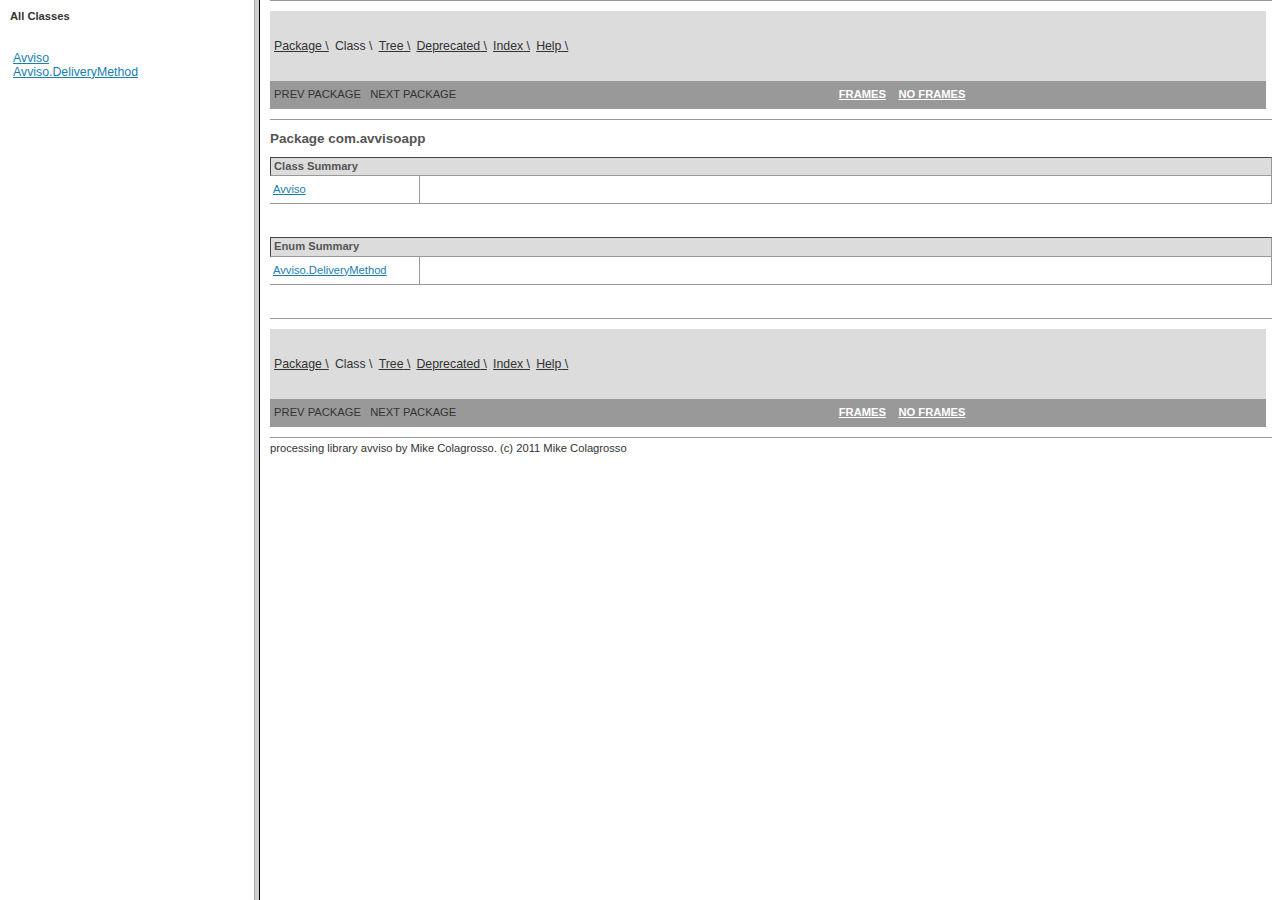
<file: Processing/libraries/avviso/reference/index.html>
<!DOCTYPE HTML PUBLIC "-//W3C//DTD HTML 4.01 Frameset//EN" "http://www.w3.org/TR/html4/frameset.dtd">
<!--NewPage-->
<HTML>
<HEAD>
<!-- Generated by javadoc on Sun Aug 05 01:34:00 MDT 2012-->
<TITLE>
Javadocs: avviso
</TITLE>
<SCRIPT type="text/javascript">
    targetPage = "" + window.location.search;
    if (targetPage != "" && targetPage != "undefined")
        targetPage = targetPage.substring(1);
    if (targetPage.indexOf(":") != -1)
        targetPage = "undefined";
    function loadFrames() {
        if (targetPage != "" && targetPage != "undefined")
             top.classFrame.location = top.targetPage;
    }
</SCRIPT>
<NOSCRIPT>
</NOSCRIPT>
</HEAD>
<FRAMESET cols="20%,80%" title="" onLoad="top.loadFrames()">
<FRAME src="allclasses-frame.html" name="packageFrame" title="All classes and interfaces (except non-static nested types)">
<FRAME src="com/avvisoapp/package-summary.html" name="classFrame" title="Package, class and interface descriptions" scrolling="yes">
<NOFRAMES>
<H2>
Frame Alert</H2>

<P>
This document is designed to be viewed using the frames feature. If you see this message, you are using a non-frame-capable web client.
<BR>
Link to<A HREF="com/avvisoapp/package-summary.html">Non-frame version.</A>
</NOFRAMES>
</FRAMESET>
</HTML>
</file>
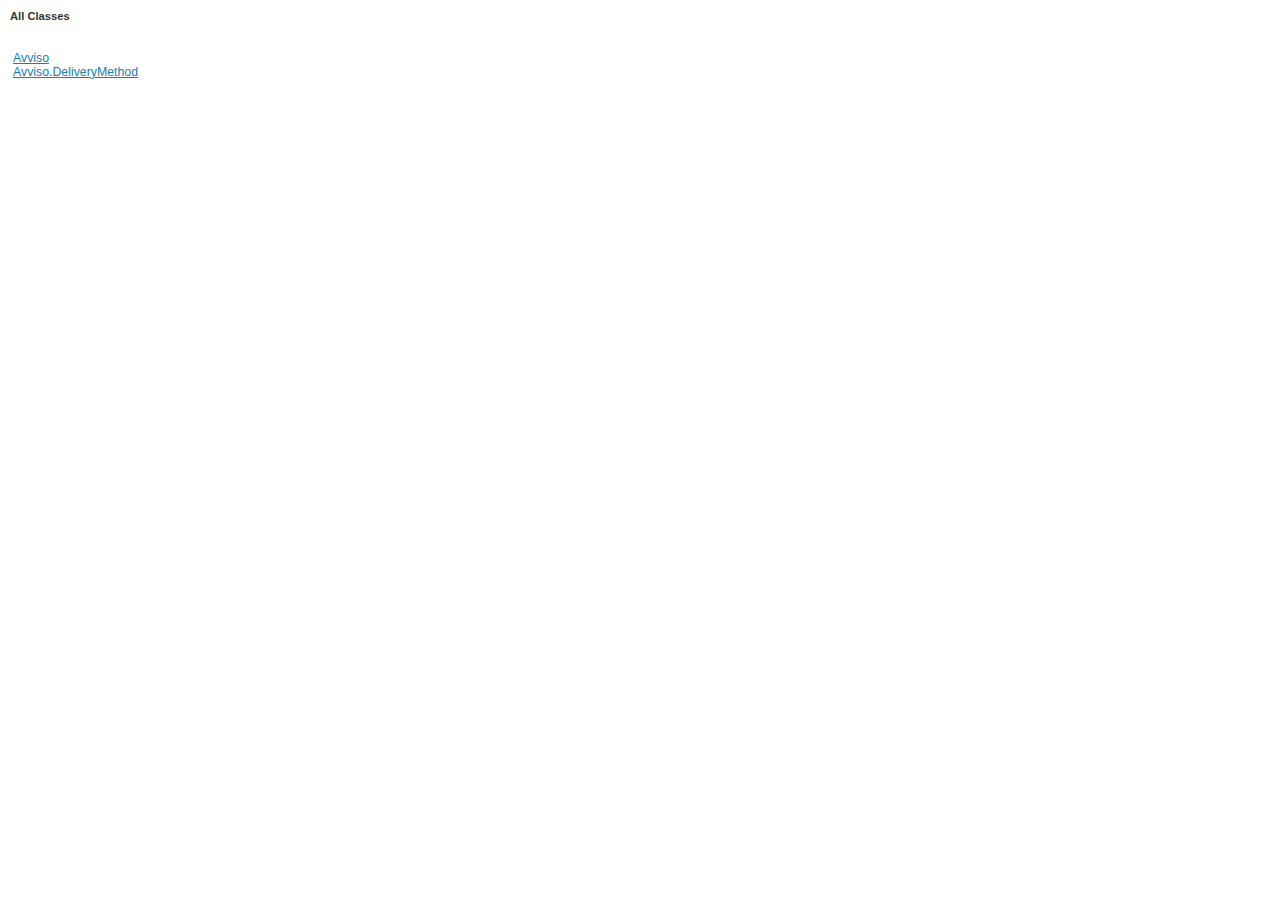
<file: Processing/libraries/avviso/reference/allclasses-frame.html>
<!DOCTYPE HTML PUBLIC "-//W3C//DTD HTML 4.01 Transitional//EN" "http://www.w3.org/TR/html4/loose.dtd">
<!--NewPage-->
<HTML>
<HEAD>
<!-- Generated by javadoc (build 1.6.0_31) on Sun Aug 05 01:34:00 MDT 2012 -->
<TITLE>
All Classes (Javadocs: avviso)
</TITLE>

<META NAME="date" CONTENT="2012-08-05">

<LINK REL ="stylesheet" TYPE="text/css" HREF="stylesheet.css" TITLE="Style">


</HEAD>

<BODY BGCOLOR="white">
<FONT size="+1" CLASS="FrameHeadingFont">
<B>All Classes</B></FONT>
<BR>

<TABLE BORDER="0" WIDTH="100%" SUMMARY="">
<TR>
<TD NOWRAP><FONT CLASS="FrameItemFont"><A HREF="com/avvisoapp/Avviso.html" title="class in com.avvisoapp" target="classFrame">Avviso</A>
<BR>
<A HREF="com/avvisoapp/Avviso.DeliveryMethod.html" title="enum in com.avvisoapp" target="classFrame">Avviso.DeliveryMethod</A>
<BR>
</FONT></TD>
</TR>
</TABLE>

</BODY>
</HTML>
</file>
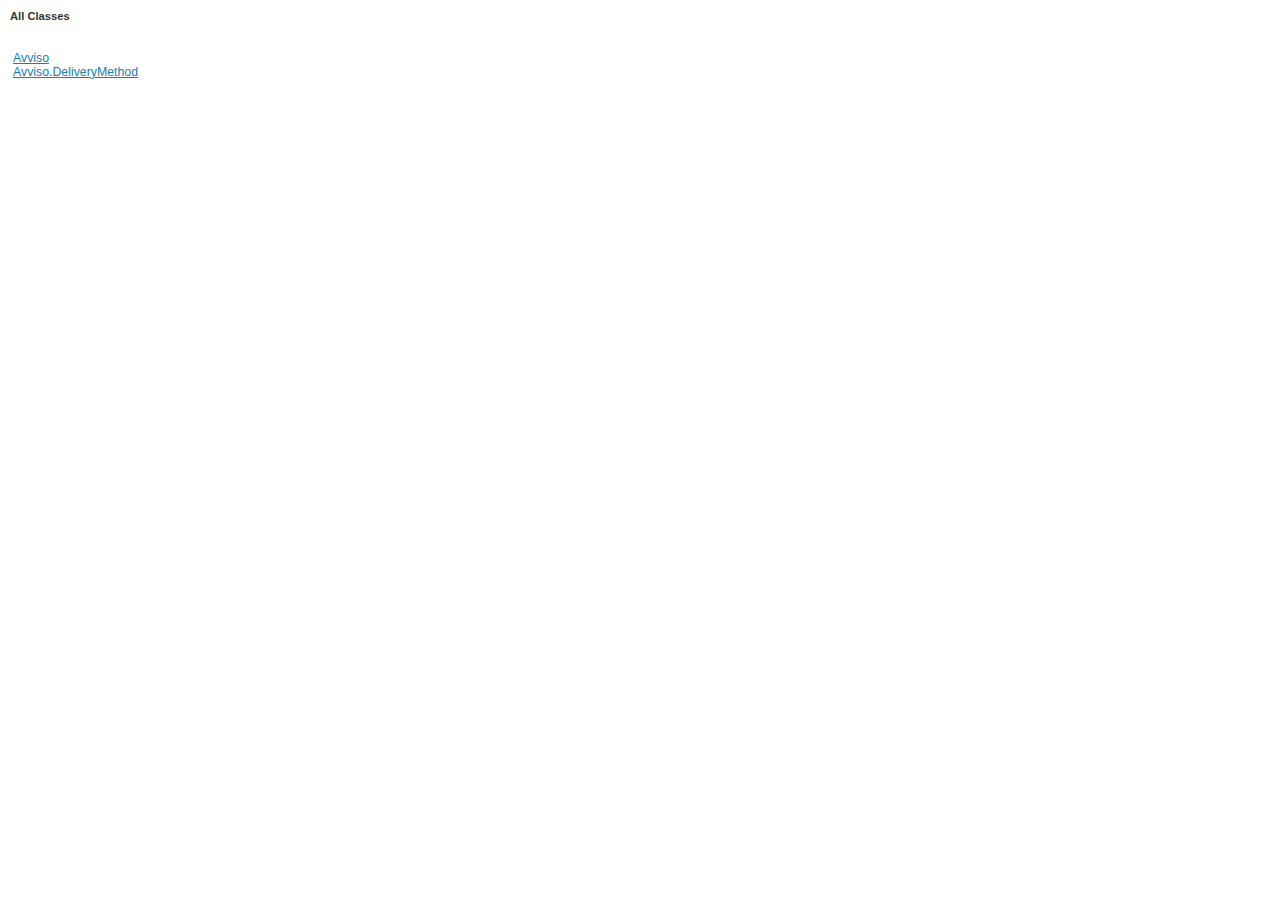
<file: Processing/libraries/avviso/reference/allclasses-noframe.html>
<!DOCTYPE HTML PUBLIC "-//W3C//DTD HTML 4.01 Transitional//EN" "http://www.w3.org/TR/html4/loose.dtd">
<!--NewPage-->
<HTML>
<HEAD>
<!-- Generated by javadoc (build 1.6.0_31) on Sun Aug 05 01:34:00 MDT 2012 -->
<TITLE>
All Classes (Javadocs: avviso)
</TITLE>

<META NAME="date" CONTENT="2012-08-05">

<LINK REL ="stylesheet" TYPE="text/css" HREF="stylesheet.css" TITLE="Style">


</HEAD>

<BODY BGCOLOR="white">
<FONT size="+1" CLASS="FrameHeadingFont">
<B>All Classes</B></FONT>
<BR>

<TABLE BORDER="0" WIDTH="100%" SUMMARY="">
<TR>
<TD NOWRAP><FONT CLASS="FrameItemFont"><A HREF="com/avvisoapp/Avviso.html" title="class in com.avvisoapp">Avviso</A>
<BR>
<A HREF="com/avvisoapp/Avviso.DeliveryMethod.html" title="enum in com.avvisoapp">Avviso.DeliveryMethod</A>
<BR>
</FONT></TD>
</TR>
</TABLE>

</BODY>
</HTML>
</file>
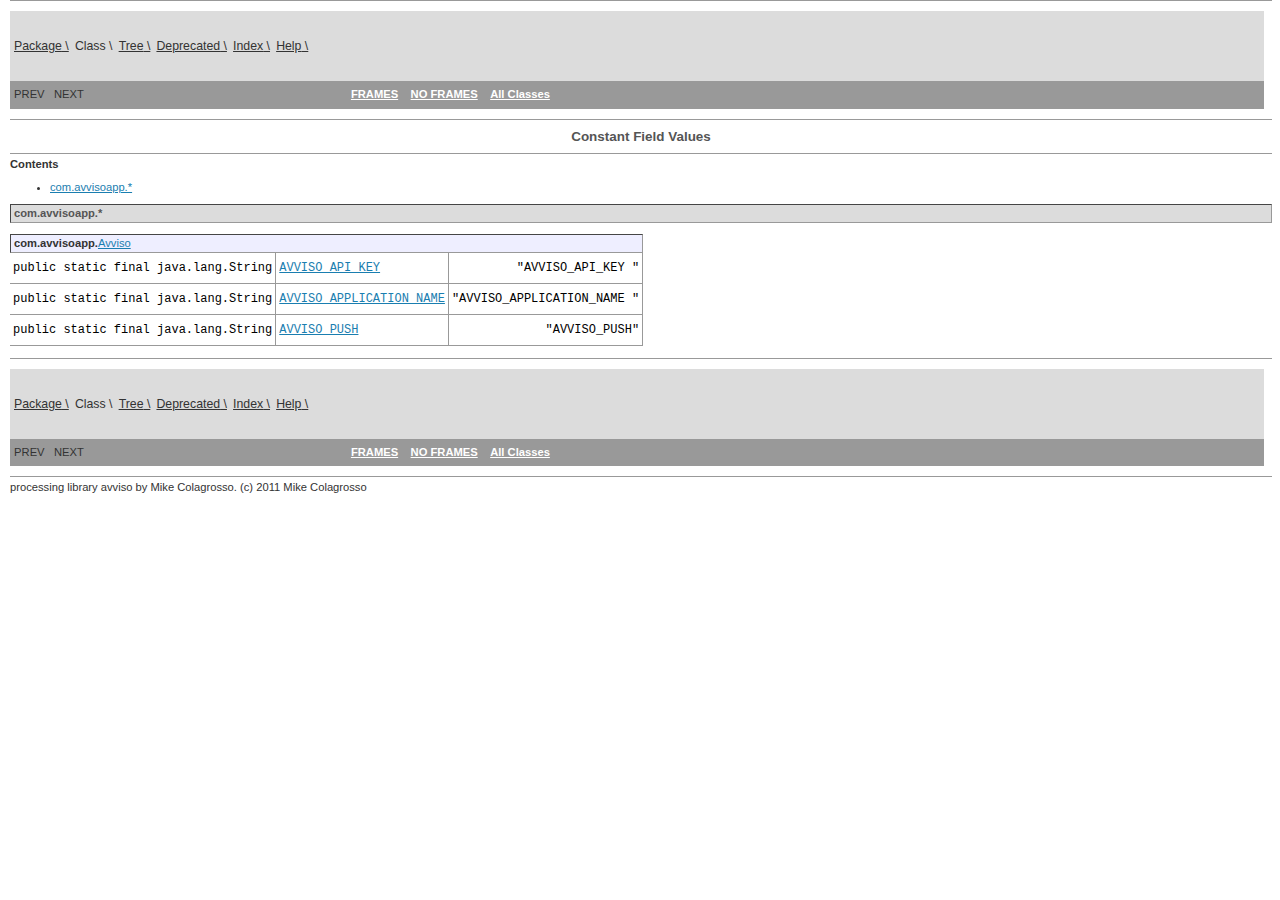
<file: Processing/libraries/avviso/reference/constant-values.html>
<!DOCTYPE HTML PUBLIC "-//W3C//DTD HTML 4.01 Transitional//EN" "http://www.w3.org/TR/html4/loose.dtd">
<!--NewPage-->
<HTML>
<HEAD>
<!-- Generated by javadoc (build 1.6.0_31) on Sun Aug 05 01:34:00 MDT 2012 -->
<TITLE>
Constant Field Values (Javadocs: avviso)
</TITLE>

<META NAME="date" CONTENT="2012-08-05">

<LINK REL ="stylesheet" TYPE="text/css" HREF="stylesheet.css" TITLE="Style">

<SCRIPT type="text/javascript">
function windowTitle()
{
    if (location.href.indexOf('is-external=true') == -1) {
        parent.document.title="Constant Field Values (Javadocs: avviso)";
    }
}
</SCRIPT>
<NOSCRIPT>
</NOSCRIPT>

</HEAD>

<BODY BGCOLOR="white" onload="windowTitle();">
<HR>


<!-- ========= START OF TOP NAVBAR ======= -->
<A NAME="navbar_top"><!-- --></A>
<A HREF="#skip-navbar_top" title="Skip navigation links"></A>
<TABLE BORDER="0" WIDTH="100%" CELLPADDING="1" CELLSPACING="0" SUMMARY="">
<TR>
<TD COLSPAN=2 BGCOLOR="#EEEEFF" CLASS="NavBarCell1">
<A NAME="navbar_top_firstrow"><!-- --></A>
<TABLE BORDER="0" CELLPADDING="0" CELLSPACING="3" SUMMARY="">
  <TR ALIGN="center" VALIGN="top">
  <TD BGCOLOR="#EEEEFF" CLASS="NavBarCell1">    <A HREF="com/avvisoapp/package-summary.html"><FONT CLASS="NavBarFont1"><B>Package</B></FONT></A>&nbsp;</TD>
  <TD BGCOLOR="#EEEEFF" CLASS="NavBarCell1">    <FONT CLASS="NavBarFont1">Class</FONT>&nbsp;</TD>
  <TD BGCOLOR="#EEEEFF" CLASS="NavBarCell1">    <A HREF="overview-tree.html"><FONT CLASS="NavBarFont1"><B>Tree</B></FONT></A>&nbsp;</TD>
  <TD BGCOLOR="#EEEEFF" CLASS="NavBarCell1">    <A HREF="deprecated-list.html"><FONT CLASS="NavBarFont1"><B>Deprecated</B></FONT></A>&nbsp;</TD>
  <TD BGCOLOR="#EEEEFF" CLASS="NavBarCell1">    <A HREF="index-all.html"><FONT CLASS="NavBarFont1"><B>Index</B></FONT></A>&nbsp;</TD>
  <TD BGCOLOR="#EEEEFF" CLASS="NavBarCell1">    <A HREF="help-doc.html"><FONT CLASS="NavBarFont1"><B>Help</B></FONT></A>&nbsp;</TD>
  </TR>
</TABLE>
</TD>
<TD ALIGN="right" VALIGN="top" ROWSPAN=3><EM>
</EM>
</TD>
</TR>

<TR>
<TD BGCOLOR="white" CLASS="NavBarCell2"><FONT SIZE="-2">
&nbsp;PREV&nbsp;
&nbsp;NEXT</FONT></TD>
<TD BGCOLOR="white" CLASS="NavBarCell2"><FONT SIZE="-2">
  <A HREF="index.html?constant-values.html" target="_top"><B>FRAMES</B></A>  &nbsp;
&nbsp;<A HREF="constant-values.html" target="_top"><B>NO FRAMES</B></A>  &nbsp;
&nbsp;<SCRIPT type="text/javascript">
  <!--
  if(window==top) {
    document.writeln('<A HREF="allclasses-noframe.html"><B>All Classes</B></A>');
  }
  //-->
</SCRIPT>
<NOSCRIPT>
  <A HREF="allclasses-noframe.html"><B>All Classes</B></A>
</NOSCRIPT>


</FONT></TD>
</TR>
</TABLE>
<A NAME="skip-navbar_top"></A>
<!-- ========= END OF TOP NAVBAR ========= -->

<HR>
<CENTER>
<H1>
Constant Field Values</H1>
</CENTER>
<HR SIZE="4" NOSHADE>
<B>Contents</B><UL>
<LI><A HREF="#com.avvisoapp">com.avvisoapp.*</A>
</UL>

<A NAME="com.avvisoapp"><!-- --></A>
<TABLE BORDER="1" WIDTH="100%" CELLPADDING="3" CELLSPACING="0" SUMMARY="">
<TR BGCOLOR="#CCCCFF" CLASS="TableHeadingColor">
<TH ALIGN="left"><FONT SIZE="+2">
com.avvisoapp.*</FONT></TH>
</TR>
</TABLE>

<P>

<TABLE BORDER="1" CELLPADDING="3" CELLSPACING="0" SUMMARY="">
<TR BGCOLOR="#EEEEFF" CLASS="TableSubHeadingColor">
<TH ALIGN="left" COLSPAN="3">com.avvisoapp.<A HREF="com/avvisoapp/Avviso.html" title="class in com.avvisoapp">Avviso</A></TH>
</TR>
<TR BGCOLOR="white" CLASS="TableRowColor">
<A NAME="com.avvisoapp.Avviso.AVVISO_API_KEY"><!-- --></A><TD ALIGN="right"><FONT SIZE="-1">
<CODE>public&nbsp;static&nbsp;final&nbsp;java.lang.String</CODE></FONT></TD>
<TD ALIGN="left"><CODE><A HREF="com/avvisoapp/Avviso.html#AVVISO_API_KEY">AVVISO_API_KEY</A></CODE></TD>
<TD ALIGN="right"><CODE>"AVVISO_API_KEY "</CODE></TD>
</TR>
<TR BGCOLOR="white" CLASS="TableRowColor">
<A NAME="com.avvisoapp.Avviso.AVVISO_APPLICATION_NAME"><!-- --></A><TD ALIGN="right"><FONT SIZE="-1">
<CODE>public&nbsp;static&nbsp;final&nbsp;java.lang.String</CODE></FONT></TD>
<TD ALIGN="left"><CODE><A HREF="com/avvisoapp/Avviso.html#AVVISO_APPLICATION_NAME">AVVISO_APPLICATION_NAME</A></CODE></TD>
<TD ALIGN="right"><CODE>"AVVISO_APPLICATION_NAME "</CODE></TD>
</TR>
<TR BGCOLOR="white" CLASS="TableRowColor">
<A NAME="com.avvisoapp.Avviso.AVVISO_PUSH"><!-- --></A><TD ALIGN="right"><FONT SIZE="-1">
<CODE>public&nbsp;static&nbsp;final&nbsp;java.lang.String</CODE></FONT></TD>
<TD ALIGN="left"><CODE><A HREF="com/avvisoapp/Avviso.html#AVVISO_PUSH">AVVISO_PUSH</A></CODE></TD>
<TD ALIGN="right"><CODE>"AVVISO_PUSH"</CODE></TD>
</TR>
</FONT></TD>
</TR>
</TABLE>

<P>

<P>
<HR>


<!-- ======= START OF BOTTOM NAVBAR ====== -->
<A NAME="navbar_bottom"><!-- --></A>
<A HREF="#skip-navbar_bottom" title="Skip navigation links"></A>
<TABLE BORDER="0" WIDTH="100%" CELLPADDING="1" CELLSPACING="0" SUMMARY="">
<TR>
<TD COLSPAN=2 BGCOLOR="#EEEEFF" CLASS="NavBarCell1">
<A NAME="navbar_bottom_firstrow"><!-- --></A>
<TABLE BORDER="0" CELLPADDING="0" CELLSPACING="3" SUMMARY="">
  <TR ALIGN="center" VALIGN="top">
  <TD BGCOLOR="#EEEEFF" CLASS="NavBarCell1">    <A HREF="com/avvisoapp/package-summary.html"><FONT CLASS="NavBarFont1"><B>Package</B></FONT></A>&nbsp;</TD>
  <TD BGCOLOR="#EEEEFF" CLASS="NavBarCell1">    <FONT CLASS="NavBarFont1">Class</FONT>&nbsp;</TD>
  <TD BGCOLOR="#EEEEFF" CLASS="NavBarCell1">    <A HREF="overview-tree.html"><FONT CLASS="NavBarFont1"><B>Tree</B></FONT></A>&nbsp;</TD>
  <TD BGCOLOR="#EEEEFF" CLASS="NavBarCell1">    <A HREF="deprecated-list.html"><FONT CLASS="NavBarFont1"><B>Deprecated</B></FONT></A>&nbsp;</TD>
  <TD BGCOLOR="#EEEEFF" CLASS="NavBarCell1">    <A HREF="index-all.html"><FONT CLASS="NavBarFont1"><B>Index</B></FONT></A>&nbsp;</TD>
  <TD BGCOLOR="#EEEEFF" CLASS="NavBarCell1">    <A HREF="help-doc.html"><FONT CLASS="NavBarFont1"><B>Help</B></FONT></A>&nbsp;</TD>
  </TR>
</TABLE>
</TD>
<TD ALIGN="right" VALIGN="top" ROWSPAN=3><EM>
</EM>
</TD>
</TR>

<TR>
<TD BGCOLOR="white" CLASS="NavBarCell2"><FONT SIZE="-2">
&nbsp;PREV&nbsp;
&nbsp;NEXT</FONT></TD>
<TD BGCOLOR="white" CLASS="NavBarCell2"><FONT SIZE="-2">
  <A HREF="index.html?constant-values.html" target="_top"><B>FRAMES</B></A>  &nbsp;
&nbsp;<A HREF="constant-values.html" target="_top"><B>NO FRAMES</B></A>  &nbsp;
&nbsp;<SCRIPT type="text/javascript">
  <!--
  if(window==top) {
    document.writeln('<A HREF="allclasses-noframe.html"><B>All Classes</B></A>');
  }
  //-->
</SCRIPT>
<NOSCRIPT>
  <A HREF="allclasses-noframe.html"><B>All Classes</B></A>
</NOSCRIPT>


</FONT></TD>
</TR>
</TABLE>
<A NAME="skip-navbar_bottom"></A>
<!-- ======== END OF BOTTOM NAVBAR ======= -->

<HR>
processing library avviso by Mike Colagrosso. (c) 2011 Mike Colagrosso
</BODY>
</HTML>
</file>
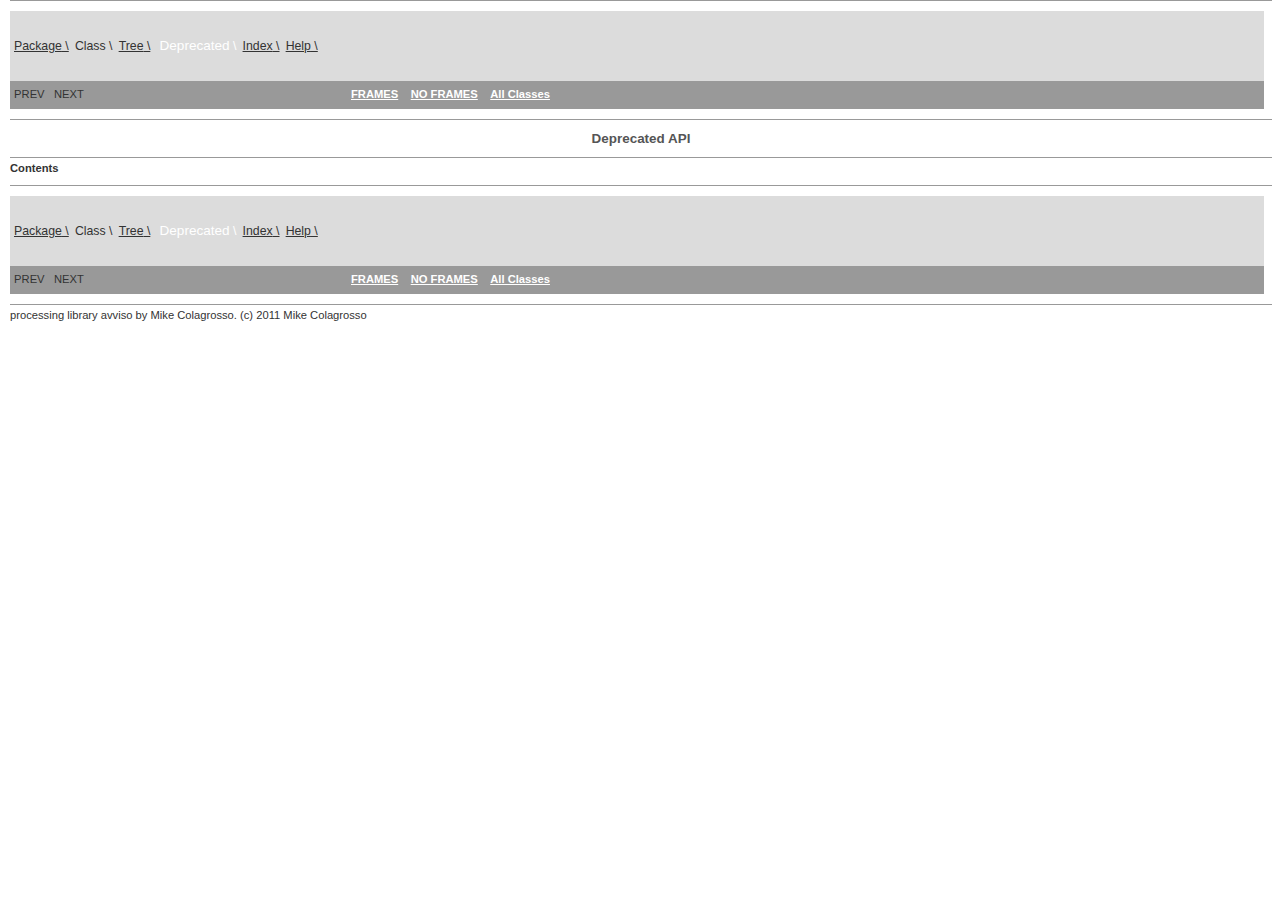
<file: Processing/libraries/avviso/reference/deprecated-list.html>
<!DOCTYPE HTML PUBLIC "-//W3C//DTD HTML 4.01 Transitional//EN" "http://www.w3.org/TR/html4/loose.dtd">
<!--NewPage-->
<HTML>
<HEAD>
<!-- Generated by javadoc (build 1.6.0_31) on Sun Aug 05 01:34:00 MDT 2012 -->
<TITLE>
Deprecated List (Javadocs: avviso)
</TITLE>

<META NAME="date" CONTENT="2012-08-05">

<LINK REL ="stylesheet" TYPE="text/css" HREF="stylesheet.css" TITLE="Style">

<SCRIPT type="text/javascript">
function windowTitle()
{
    if (location.href.indexOf('is-external=true') == -1) {
        parent.document.title="Deprecated List (Javadocs: avviso)";
    }
}
</SCRIPT>
<NOSCRIPT>
</NOSCRIPT>

</HEAD>

<BODY BGCOLOR="white" onload="windowTitle();">
<HR>


<!-- ========= START OF TOP NAVBAR ======= -->
<A NAME="navbar_top"><!-- --></A>
<A HREF="#skip-navbar_top" title="Skip navigation links"></A>
<TABLE BORDER="0" WIDTH="100%" CELLPADDING="1" CELLSPACING="0" SUMMARY="">
<TR>
<TD COLSPAN=2 BGCOLOR="#EEEEFF" CLASS="NavBarCell1">
<A NAME="navbar_top_firstrow"><!-- --></A>
<TABLE BORDER="0" CELLPADDING="0" CELLSPACING="3" SUMMARY="">
  <TR ALIGN="center" VALIGN="top">
  <TD BGCOLOR="#EEEEFF" CLASS="NavBarCell1">    <A HREF="com/avvisoapp/package-summary.html"><FONT CLASS="NavBarFont1"><B>Package</B></FONT></A>&nbsp;</TD>
  <TD BGCOLOR="#EEEEFF" CLASS="NavBarCell1">    <FONT CLASS="NavBarFont1">Class</FONT>&nbsp;</TD>
  <TD BGCOLOR="#EEEEFF" CLASS="NavBarCell1">    <A HREF="overview-tree.html"><FONT CLASS="NavBarFont1"><B>Tree</B></FONT></A>&nbsp;</TD>
  <TD BGCOLOR="#FFFFFF" CLASS="NavBarCell1Rev"> &nbsp;<FONT CLASS="NavBarFont1Rev"><B>Deprecated</B></FONT>&nbsp;</TD>
  <TD BGCOLOR="#EEEEFF" CLASS="NavBarCell1">    <A HREF="index-all.html"><FONT CLASS="NavBarFont1"><B>Index</B></FONT></A>&nbsp;</TD>
  <TD BGCOLOR="#EEEEFF" CLASS="NavBarCell1">    <A HREF="help-doc.html"><FONT CLASS="NavBarFont1"><B>Help</B></FONT></A>&nbsp;</TD>
  </TR>
</TABLE>
</TD>
<TD ALIGN="right" VALIGN="top" ROWSPAN=3><EM>
</EM>
</TD>
</TR>

<TR>
<TD BGCOLOR="white" CLASS="NavBarCell2"><FONT SIZE="-2">
&nbsp;PREV&nbsp;
&nbsp;NEXT</FONT></TD>
<TD BGCOLOR="white" CLASS="NavBarCell2"><FONT SIZE="-2">
  <A HREF="index.html?deprecated-list.html" target="_top"><B>FRAMES</B></A>  &nbsp;
&nbsp;<A HREF="deprecated-list.html" target="_top"><B>NO FRAMES</B></A>  &nbsp;
&nbsp;<SCRIPT type="text/javascript">
  <!--
  if(window==top) {
    document.writeln('<A HREF="allclasses-noframe.html"><B>All Classes</B></A>');
  }
  //-->
</SCRIPT>
<NOSCRIPT>
  <A HREF="allclasses-noframe.html"><B>All Classes</B></A>
</NOSCRIPT>


</FONT></TD>
</TR>
</TABLE>
<A NAME="skip-navbar_top"></A>
<!-- ========= END OF TOP NAVBAR ========= -->

<HR>
<CENTER>
<H2>
<B>Deprecated API</B></H2>
</CENTER>
<HR SIZE="4" NOSHADE>
<B>Contents</B><UL>
</UL>

<HR>


<!-- ======= START OF BOTTOM NAVBAR ====== -->
<A NAME="navbar_bottom"><!-- --></A>
<A HREF="#skip-navbar_bottom" title="Skip navigation links"></A>
<TABLE BORDER="0" WIDTH="100%" CELLPADDING="1" CELLSPACING="0" SUMMARY="">
<TR>
<TD COLSPAN=2 BGCOLOR="#EEEEFF" CLASS="NavBarCell1">
<A NAME="navbar_bottom_firstrow"><!-- --></A>
<TABLE BORDER="0" CELLPADDING="0" CELLSPACING="3" SUMMARY="">
  <TR ALIGN="center" VALIGN="top">
  <TD BGCOLOR="#EEEEFF" CLASS="NavBarCell1">    <A HREF="com/avvisoapp/package-summary.html"><FONT CLASS="NavBarFont1"><B>Package</B></FONT></A>&nbsp;</TD>
  <TD BGCOLOR="#EEEEFF" CLASS="NavBarCell1">    <FONT CLASS="NavBarFont1">Class</FONT>&nbsp;</TD>
  <TD BGCOLOR="#EEEEFF" CLASS="NavBarCell1">    <A HREF="overview-tree.html"><FONT CLASS="NavBarFont1"><B>Tree</B></FONT></A>&nbsp;</TD>
  <TD BGCOLOR="#FFFFFF" CLASS="NavBarCell1Rev"> &nbsp;<FONT CLASS="NavBarFont1Rev"><B>Deprecated</B></FONT>&nbsp;</TD>
  <TD BGCOLOR="#EEEEFF" CLASS="NavBarCell1">    <A HREF="index-all.html"><FONT CLASS="NavBarFont1"><B>Index</B></FONT></A>&nbsp;</TD>
  <TD BGCOLOR="#EEEEFF" CLASS="NavBarCell1">    <A HREF="help-doc.html"><FONT CLASS="NavBarFont1"><B>Help</B></FONT></A>&nbsp;</TD>
  </TR>
</TABLE>
</TD>
<TD ALIGN="right" VALIGN="top" ROWSPAN=3><EM>
</EM>
</TD>
</TR>

<TR>
<TD BGCOLOR="white" CLASS="NavBarCell2"><FONT SIZE="-2">
&nbsp;PREV&nbsp;
&nbsp;NEXT</FONT></TD>
<TD BGCOLOR="white" CLASS="NavBarCell2"><FONT SIZE="-2">
  <A HREF="index.html?deprecated-list.html" target="_top"><B>FRAMES</B></A>  &nbsp;
&nbsp;<A HREF="deprecated-list.html" target="_top"><B>NO FRAMES</B></A>  &nbsp;
&nbsp;<SCRIPT type="text/javascript">
  <!--
  if(window==top) {
    document.writeln('<A HREF="allclasses-noframe.html"><B>All Classes</B></A>');
  }
  //-->
</SCRIPT>
<NOSCRIPT>
  <A HREF="allclasses-noframe.html"><B>All Classes</B></A>
</NOSCRIPT>


</FONT></TD>
</TR>
</TABLE>
<A NAME="skip-navbar_bottom"></A>
<!-- ======== END OF BOTTOM NAVBAR ======= -->

<HR>
processing library avviso by Mike Colagrosso. (c) 2011 Mike Colagrosso
</BODY>
</HTML>
</file>
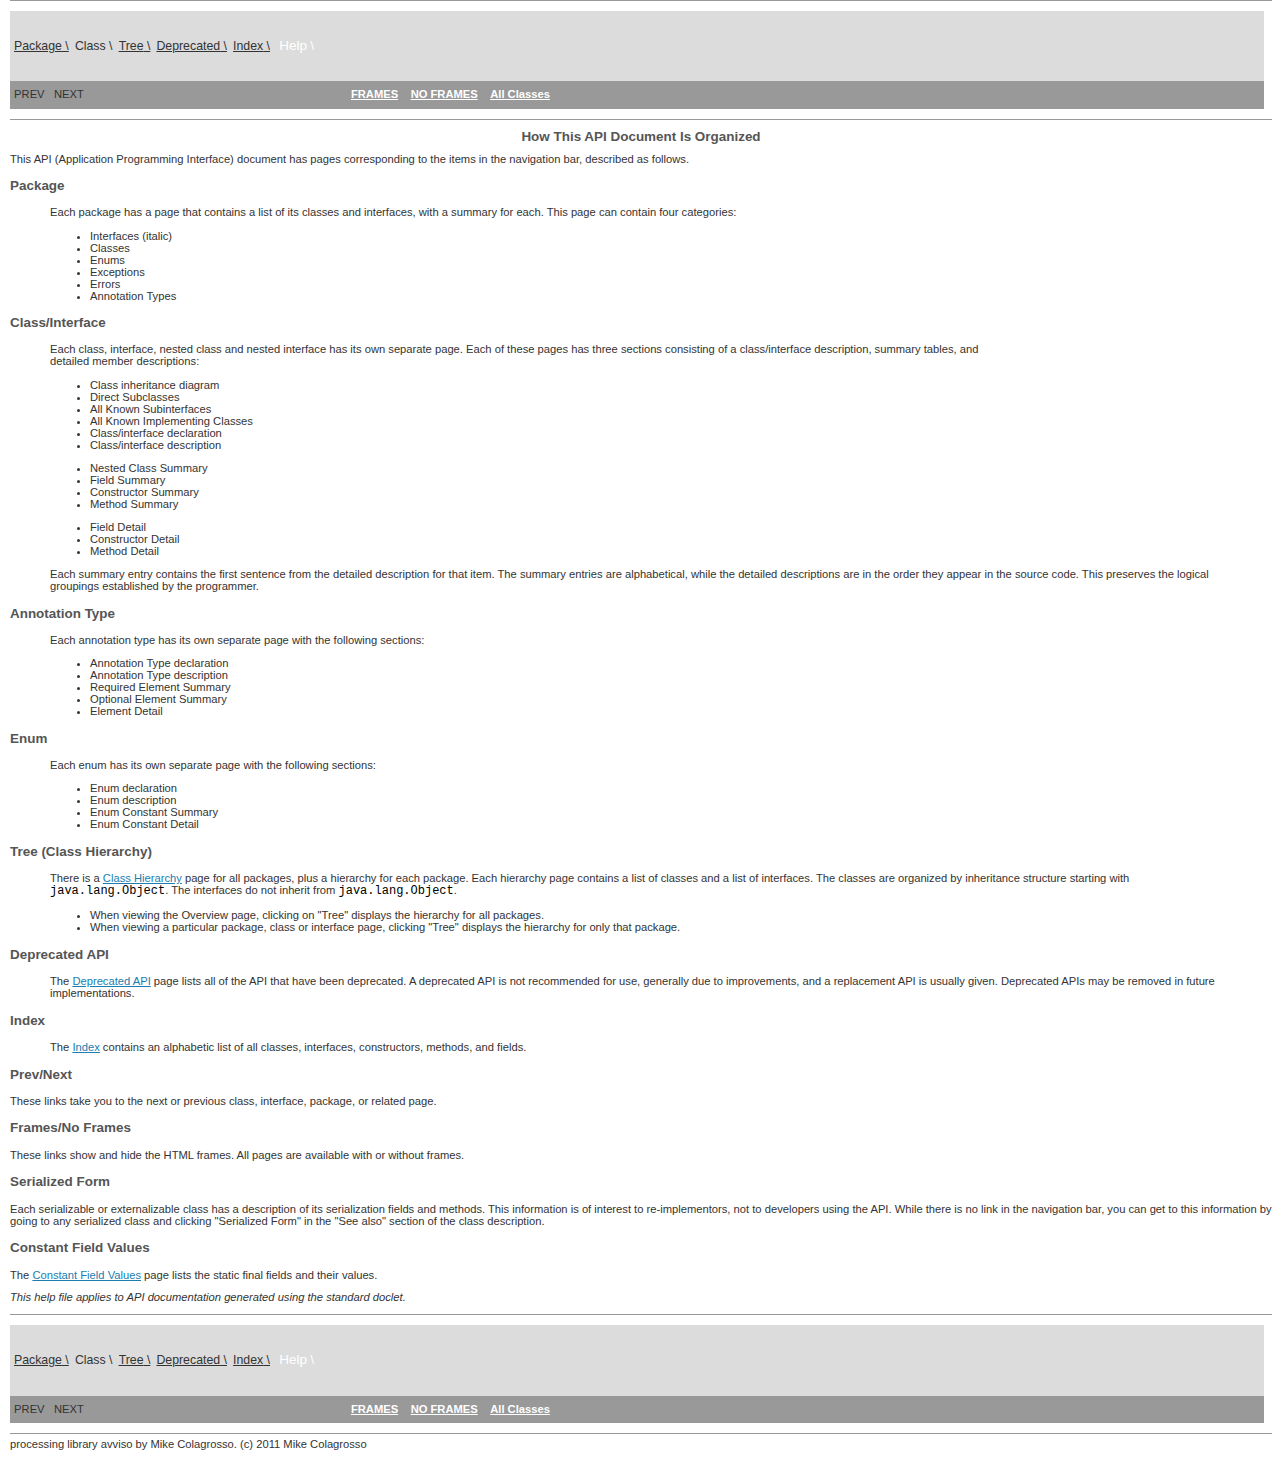
<file: Processing/libraries/avviso/reference/help-doc.html>
<!DOCTYPE HTML PUBLIC "-//W3C//DTD HTML 4.01 Transitional//EN" "http://www.w3.org/TR/html4/loose.dtd">
<!--NewPage-->
<HTML>
<HEAD>
<!-- Generated by javadoc (build 1.6.0_24) on Wed May 04 14:16:42 MDT 2011 -->
<TITLE>
API Help (Javadocs: avviso)
</TITLE>

<META NAME="date" CONTENT="2011-05-04">

<LINK REL ="stylesheet" TYPE="text/css" HREF="stylesheet.css" TITLE="Style">

<SCRIPT type="text/javascript">
function windowTitle()
{
    if (location.href.indexOf('is-external=true') == -1) {
        parent.document.title="API Help (Javadocs: avviso)";
    }
}
</SCRIPT>
<NOSCRIPT>
</NOSCRIPT>

</HEAD>

<BODY BGCOLOR="white" onload="windowTitle();">
<HR>


<!-- ========= START OF TOP NAVBAR ======= -->
<A NAME="navbar_top"><!-- --></A>
<A HREF="#skip-navbar_top" title="Skip navigation links"></A>
<TABLE BORDER="0" WIDTH="100%" CELLPADDING="1" CELLSPACING="0" SUMMARY="">
<TR>
<TD COLSPAN=2 BGCOLOR="#EEEEFF" CLASS="NavBarCell1">
<A NAME="navbar_top_firstrow"><!-- --></A>
<TABLE BORDER="0" CELLPADDING="0" CELLSPACING="3" SUMMARY="">
  <TR ALIGN="center" VALIGN="top">
  <TD BGCOLOR="#EEEEFF" CLASS="NavBarCell1">    <A HREF="com/avvisoapp/package-summary.html"><FONT CLASS="NavBarFont1"><B>Package</B></FONT></A>&nbsp;</TD>
  <TD BGCOLOR="#EEEEFF" CLASS="NavBarCell1">    <FONT CLASS="NavBarFont1">Class</FONT>&nbsp;</TD>
  <TD BGCOLOR="#EEEEFF" CLASS="NavBarCell1">    <A HREF="overview-tree.html"><FONT CLASS="NavBarFont1"><B>Tree</B></FONT></A>&nbsp;</TD>
  <TD BGCOLOR="#EEEEFF" CLASS="NavBarCell1">    <A HREF="deprecated-list.html"><FONT CLASS="NavBarFont1"><B>Deprecated</B></FONT></A>&nbsp;</TD>
  <TD BGCOLOR="#EEEEFF" CLASS="NavBarCell1">    <A HREF="index-all.html"><FONT CLASS="NavBarFont1"><B>Index</B></FONT></A>&nbsp;</TD>
  <TD BGCOLOR="#FFFFFF" CLASS="NavBarCell1Rev"> &nbsp;<FONT CLASS="NavBarFont1Rev"><B>Help</B></FONT>&nbsp;</TD>
  </TR>
</TABLE>
</TD>
<TD ALIGN="right" VALIGN="top" ROWSPAN=3><EM>
</EM>
</TD>
</TR>

<TR>
<TD BGCOLOR="white" CLASS="NavBarCell2"><FONT SIZE="-2">
&nbsp;PREV&nbsp;
&nbsp;NEXT</FONT></TD>
<TD BGCOLOR="white" CLASS="NavBarCell2"><FONT SIZE="-2">
  <A HREF="index.html?help-doc.html" target="_top"><B>FRAMES</B></A>  &nbsp;
&nbsp;<A HREF="help-doc.html" target="_top"><B>NO FRAMES</B></A>  &nbsp;
&nbsp;<SCRIPT type="text/javascript">
  <!--
  if(window==top) {
    document.writeln('<A HREF="allclasses-noframe.html"><B>All Classes</B></A>');
  }
  //-->
</SCRIPT>
<NOSCRIPT>
  <A HREF="allclasses-noframe.html"><B>All Classes</B></A>
</NOSCRIPT>


</FONT></TD>
</TR>
</TABLE>
<A NAME="skip-navbar_top"></A>
<!-- ========= END OF TOP NAVBAR ========= -->

<HR>
<CENTER>
<H1>
How This API Document Is Organized</H1>
</CENTER>
This API (Application Programming Interface) document has pages corresponding to the items in the navigation bar, described as follows.<H3>
Package</H3>
<BLOCKQUOTE>

<P>
Each package has a page that contains a list of its classes and interfaces, with a summary for each. This page can contain four categories:<UL>
<LI>Interfaces (italic)<LI>Classes<LI>Enums<LI>Exceptions<LI>Errors<LI>Annotation Types</UL>
</BLOCKQUOTE>
<H3>
Class/Interface</H3>
<BLOCKQUOTE>

<P>
Each class, interface, nested class and nested interface has its own separate page. Each of these pages has three sections consisting of a class/interface description, summary tables, and detailed member descriptions:<UL>
<LI>Class inheritance diagram<LI>Direct Subclasses<LI>All Known Subinterfaces<LI>All Known Implementing Classes<LI>Class/interface declaration<LI>Class/interface description
<P>
<LI>Nested Class Summary<LI>Field Summary<LI>Constructor Summary<LI>Method Summary
<P>
<LI>Field Detail<LI>Constructor Detail<LI>Method Detail</UL>
Each summary entry contains the first sentence from the detailed description for that item. The summary entries are alphabetical, while the detailed descriptions are in the order they appear in the source code. This preserves the logical groupings established by the programmer.</BLOCKQUOTE>
</BLOCKQUOTE>
<H3>
Annotation Type</H3>
<BLOCKQUOTE>

<P>
Each annotation type has its own separate page with the following sections:<UL>
<LI>Annotation Type declaration<LI>Annotation Type description<LI>Required Element Summary<LI>Optional Element Summary<LI>Element Detail</UL>
</BLOCKQUOTE>
</BLOCKQUOTE>
<H3>
Enum</H3>
<BLOCKQUOTE>

<P>
Each enum has its own separate page with the following sections:<UL>
<LI>Enum declaration<LI>Enum description<LI>Enum Constant Summary<LI>Enum Constant Detail</UL>
</BLOCKQUOTE>
<H3>
Tree (Class Hierarchy)</H3>
<BLOCKQUOTE>
There is a <A HREF="overview-tree.html">Class Hierarchy</A> page for all packages, plus a hierarchy for each package. Each hierarchy page contains a list of classes and a list of interfaces. The classes are organized by inheritance structure starting with <code>java.lang.Object</code>. The interfaces do not inherit from <code>java.lang.Object</code>.<UL>
<LI>When viewing the Overview page, clicking on "Tree" displays the hierarchy for all packages.<LI>When viewing a particular package, class or interface page, clicking "Tree" displays the hierarchy for only that package.</UL>
</BLOCKQUOTE>
<H3>
Deprecated API</H3>
<BLOCKQUOTE>
The <A HREF="deprecated-list.html">Deprecated API</A> page lists all of the API that have been deprecated. A deprecated API is not recommended for use, generally due to improvements, and a replacement API is usually given. Deprecated APIs may be removed in future implementations.</BLOCKQUOTE>
<H3>
Index</H3>
<BLOCKQUOTE>
The <A HREF="index-all.html">Index</A> contains an alphabetic list of all classes, interfaces, constructors, methods, and fields.</BLOCKQUOTE>
<H3>
Prev/Next</H3>
These links take you to the next or previous class, interface, package, or related page.<H3>
Frames/No Frames</H3>
These links show and hide the HTML frames.  All pages are available with or without frames.
<P>
<H3>
Serialized Form</H3>
Each serializable or externalizable class has a description of its serialization fields and methods. This information is of interest to re-implementors, not to developers using the API. While there is no link in the navigation bar, you can get to this information by going to any serialized class and clicking "Serialized Form" in the "See also" section of the class description.
<P>
<H3>
Constant Field Values</H3>
The <a href="constant-values.html">Constant Field Values</a> page lists the static final fields and their values.
<P>
<FONT SIZE="-1">
<EM>
This help file applies to API documentation generated using the standard doclet.</EM>
</FONT>
<BR>
<HR>


<!-- ======= START OF BOTTOM NAVBAR ====== -->
<A NAME="navbar_bottom"><!-- --></A>
<A HREF="#skip-navbar_bottom" title="Skip navigation links"></A>
<TABLE BORDER="0" WIDTH="100%" CELLPADDING="1" CELLSPACING="0" SUMMARY="">
<TR>
<TD COLSPAN=2 BGCOLOR="#EEEEFF" CLASS="NavBarCell1">
<A NAME="navbar_bottom_firstrow"><!-- --></A>
<TABLE BORDER="0" CELLPADDING="0" CELLSPACING="3" SUMMARY="">
  <TR ALIGN="center" VALIGN="top">
  <TD BGCOLOR="#EEEEFF" CLASS="NavBarCell1">    <A HREF="com/avvisoapp/package-summary.html"><FONT CLASS="NavBarFont1"><B>Package</B></FONT></A>&nbsp;</TD>
  <TD BGCOLOR="#EEEEFF" CLASS="NavBarCell1">    <FONT CLASS="NavBarFont1">Class</FONT>&nbsp;</TD>
  <TD BGCOLOR="#EEEEFF" CLASS="NavBarCell1">    <A HREF="overview-tree.html"><FONT CLASS="NavBarFont1"><B>Tree</B></FONT></A>&nbsp;</TD>
  <TD BGCOLOR="#EEEEFF" CLASS="NavBarCell1">    <A HREF="deprecated-list.html"><FONT CLASS="NavBarFont1"><B>Deprecated</B></FONT></A>&nbsp;</TD>
  <TD BGCOLOR="#EEEEFF" CLASS="NavBarCell1">    <A HREF="index-all.html"><FONT CLASS="NavBarFont1"><B>Index</B></FONT></A>&nbsp;</TD>
  <TD BGCOLOR="#FFFFFF" CLASS="NavBarCell1Rev"> &nbsp;<FONT CLASS="NavBarFont1Rev"><B>Help</B></FONT>&nbsp;</TD>
  </TR>
</TABLE>
</TD>
<TD ALIGN="right" VALIGN="top" ROWSPAN=3><EM>
</EM>
</TD>
</TR>

<TR>
<TD BGCOLOR="white" CLASS="NavBarCell2"><FONT SIZE="-2">
&nbsp;PREV&nbsp;
&nbsp;NEXT</FONT></TD>
<TD BGCOLOR="white" CLASS="NavBarCell2"><FONT SIZE="-2">
  <A HREF="index.html?help-doc.html" target="_top"><B>FRAMES</B></A>  &nbsp;
&nbsp;<A HREF="help-doc.html" target="_top"><B>NO FRAMES</B></A>  &nbsp;
&nbsp;<SCRIPT type="text/javascript">
  <!--
  if(window==top) {
    document.writeln('<A HREF="allclasses-noframe.html"><B>All Classes</B></A>');
  }
  //-->
</SCRIPT>
<NOSCRIPT>
  <A HREF="allclasses-noframe.html"><B>All Classes</B></A>
</NOSCRIPT>


</FONT></TD>
</TR>
</TABLE>
<A NAME="skip-navbar_bottom"></A>
<!-- ======== END OF BOTTOM NAVBAR ======= -->

<HR>
processing library avviso by Mike Colagrosso. (c) 2011 Mike Colagrosso
</BODY>
</HTML>
</file>
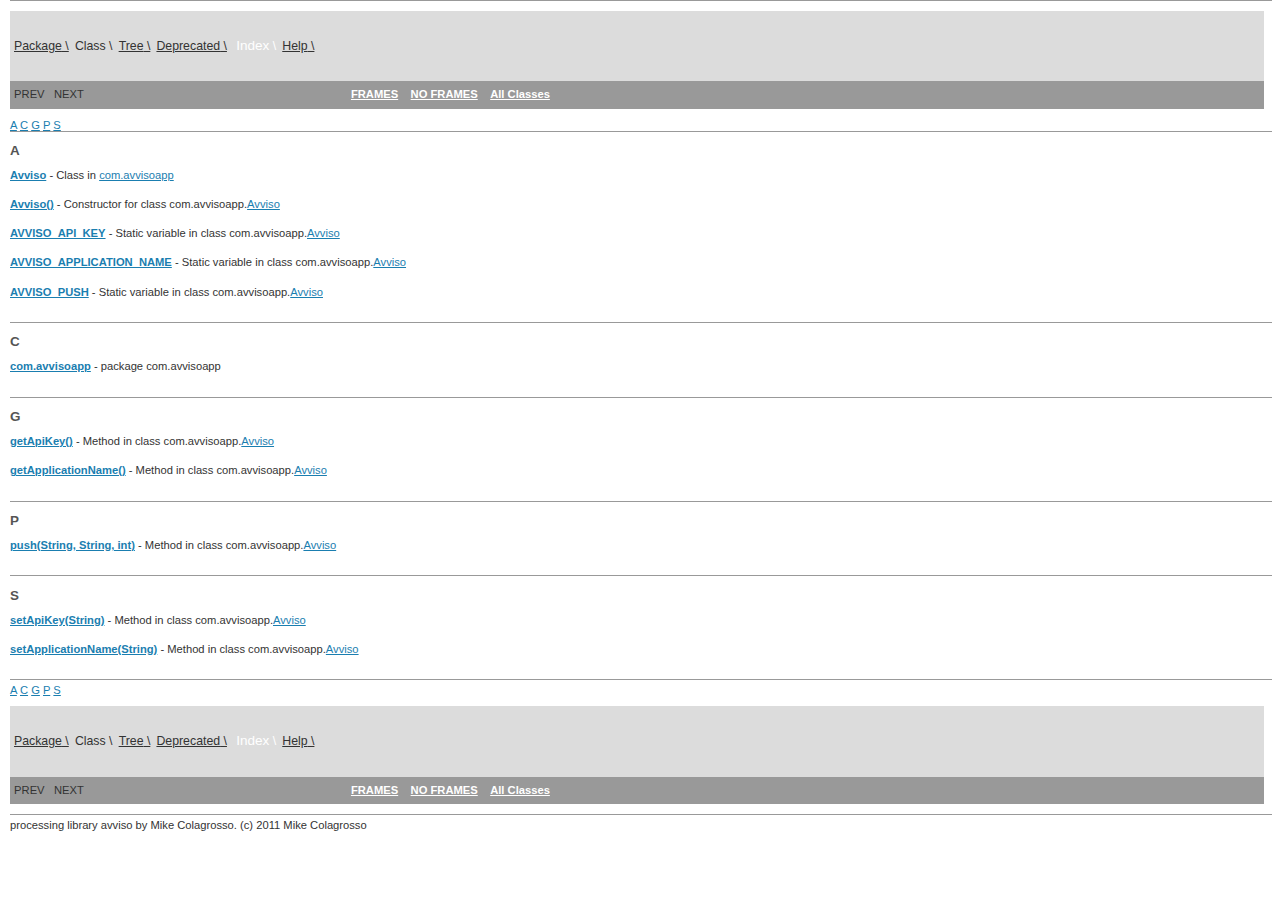
<file: Processing/libraries/avviso/reference/index-all.html>
<!DOCTYPE HTML PUBLIC "-//W3C//DTD HTML 4.01 Transitional//EN" "http://www.w3.org/TR/html4/loose.dtd">
<!--NewPage-->
<HTML>
<HEAD>
<!-- Generated by javadoc (build 1.6.0_24) on Wed May 04 14:16:41 MDT 2011 -->
<TITLE>
Index (Javadocs: avviso)
</TITLE>

<META NAME="date" CONTENT="2011-05-04">

<LINK REL ="stylesheet" TYPE="text/css" HREF="./stylesheet.css" TITLE="Style">

<SCRIPT type="text/javascript">
function windowTitle()
{
    if (location.href.indexOf('is-external=true') == -1) {
        parent.document.title="Index (Javadocs: avviso)";
    }
}
</SCRIPT>
<NOSCRIPT>
</NOSCRIPT>

</HEAD>

<BODY BGCOLOR="white" onload="windowTitle();">
<HR>


<!-- ========= START OF TOP NAVBAR ======= -->
<A NAME="navbar_top"><!-- --></A>
<A HREF="#skip-navbar_top" title="Skip navigation links"></A>
<TABLE BORDER="0" WIDTH="100%" CELLPADDING="1" CELLSPACING="0" SUMMARY="">
<TR>
<TD COLSPAN=2 BGCOLOR="#EEEEFF" CLASS="NavBarCell1">
<A NAME="navbar_top_firstrow"><!-- --></A>
<TABLE BORDER="0" CELLPADDING="0" CELLSPACING="3" SUMMARY="">
  <TR ALIGN="center" VALIGN="top">
  <TD BGCOLOR="#EEEEFF" CLASS="NavBarCell1">    <A HREF="./com/avvisoapp/package-summary.html"><FONT CLASS="NavBarFont1"><B>Package</B></FONT></A>&nbsp;</TD>
  <TD BGCOLOR="#EEEEFF" CLASS="NavBarCell1">    <FONT CLASS="NavBarFont1">Class</FONT>&nbsp;</TD>
  <TD BGCOLOR="#EEEEFF" CLASS="NavBarCell1">    <A HREF="./overview-tree.html"><FONT CLASS="NavBarFont1"><B>Tree</B></FONT></A>&nbsp;</TD>
  <TD BGCOLOR="#EEEEFF" CLASS="NavBarCell1">    <A HREF="./deprecated-list.html"><FONT CLASS="NavBarFont1"><B>Deprecated</B></FONT></A>&nbsp;</TD>
  <TD BGCOLOR="#FFFFFF" CLASS="NavBarCell1Rev"> &nbsp;<FONT CLASS="NavBarFont1Rev"><B>Index</B></FONT>&nbsp;</TD>
  <TD BGCOLOR="#EEEEFF" CLASS="NavBarCell1">    <A HREF="./help-doc.html"><FONT CLASS="NavBarFont1"><B>Help</B></FONT></A>&nbsp;</TD>
  </TR>
</TABLE>
</TD>
<TD ALIGN="right" VALIGN="top" ROWSPAN=3><EM>
</EM>
</TD>
</TR>

<TR>
<TD BGCOLOR="white" CLASS="NavBarCell2"><FONT SIZE="-2">
&nbsp;PREV&nbsp;
&nbsp;NEXT</FONT></TD>
<TD BGCOLOR="white" CLASS="NavBarCell2"><FONT SIZE="-2">
  <A HREF="./index.html?index-all.html" target="_top"><B>FRAMES</B></A>  &nbsp;
&nbsp;<A HREF="index-all.html" target="_top"><B>NO FRAMES</B></A>  &nbsp;
&nbsp;<SCRIPT type="text/javascript">
  <!--
  if(window==top) {
    document.writeln('<A HREF="./allclasses-noframe.html"><B>All Classes</B></A>');
  }
  //-->
</SCRIPT>
<NOSCRIPT>
  <A HREF="./allclasses-noframe.html"><B>All Classes</B></A>
</NOSCRIPT>


</FONT></TD>
</TR>
</TABLE>
<A NAME="skip-navbar_top"></A>
<!-- ========= END OF TOP NAVBAR ========= -->

<A HREF="#_A_">A</A> <A HREF="#_C_">C</A> <A HREF="#_G_">G</A> <A HREF="#_P_">P</A> <A HREF="#_S_">S</A> <HR>
<A NAME="_A_"><!-- --></A><H2>
<B>A</B></H2>
<DL>
<DT><A HREF="./com/avvisoapp/Avviso.html" title="class in com.avvisoapp"><B>Avviso</B></A> - Class in <A HREF="./com/avvisoapp/package-summary.html">com.avvisoapp</A><DD>&nbsp;<DT><A HREF="./com/avvisoapp/Avviso.html#Avviso()"><B>Avviso()</B></A> - 
Constructor for class com.avvisoapp.<A HREF="./com/avvisoapp/Avviso.html" title="class in com.avvisoapp">Avviso</A>
<DD>&nbsp;
<DT><A HREF="./com/avvisoapp/Avviso.html#AVVISO_API_KEY"><B>AVVISO_API_KEY</B></A> - 
Static variable in class com.avvisoapp.<A HREF="./com/avvisoapp/Avviso.html" title="class in com.avvisoapp">Avviso</A>
<DD>&nbsp;
<DT><A HREF="./com/avvisoapp/Avviso.html#AVVISO_APPLICATION_NAME"><B>AVVISO_APPLICATION_NAME</B></A> - 
Static variable in class com.avvisoapp.<A HREF="./com/avvisoapp/Avviso.html" title="class in com.avvisoapp">Avviso</A>
<DD>&nbsp;
<DT><A HREF="./com/avvisoapp/Avviso.html#AVVISO_PUSH"><B>AVVISO_PUSH</B></A> - 
Static variable in class com.avvisoapp.<A HREF="./com/avvisoapp/Avviso.html" title="class in com.avvisoapp">Avviso</A>
<DD>&nbsp;
</DL>
<HR>
<A NAME="_C_"><!-- --></A><H2>
<B>C</B></H2>
<DL>
<DT><A HREF="./com/avvisoapp/package-summary.html"><B>com.avvisoapp</B></A> - package com.avvisoapp<DD>&nbsp;</DL>
<HR>
<A NAME="_G_"><!-- --></A><H2>
<B>G</B></H2>
<DL>
<DT><A HREF="./com/avvisoapp/Avviso.html#getApiKey()"><B>getApiKey()</B></A> - 
Method in class com.avvisoapp.<A HREF="./com/avvisoapp/Avviso.html" title="class in com.avvisoapp">Avviso</A>
<DD>&nbsp;
<DT><A HREF="./com/avvisoapp/Avviso.html#getApplicationName()"><B>getApplicationName()</B></A> - 
Method in class com.avvisoapp.<A HREF="./com/avvisoapp/Avviso.html" title="class in com.avvisoapp">Avviso</A>
<DD>&nbsp;
</DL>
<HR>
<A NAME="_P_"><!-- --></A><H2>
<B>P</B></H2>
<DL>
<DT><A HREF="./com/avvisoapp/Avviso.html#push(java.lang.String, java.lang.String, int)"><B>push(String, String, int)</B></A> - 
Method in class com.avvisoapp.<A HREF="./com/avvisoapp/Avviso.html" title="class in com.avvisoapp">Avviso</A>
<DD>&nbsp;
</DL>
<HR>
<A NAME="_S_"><!-- --></A><H2>
<B>S</B></H2>
<DL>
<DT><A HREF="./com/avvisoapp/Avviso.html#setApiKey(java.lang.String)"><B>setApiKey(String)</B></A> - 
Method in class com.avvisoapp.<A HREF="./com/avvisoapp/Avviso.html" title="class in com.avvisoapp">Avviso</A>
<DD>&nbsp;
<DT><A HREF="./com/avvisoapp/Avviso.html#setApplicationName(java.lang.String)"><B>setApplicationName(String)</B></A> - 
Method in class com.avvisoapp.<A HREF="./com/avvisoapp/Avviso.html" title="class in com.avvisoapp">Avviso</A>
<DD>&nbsp;
</DL>
<HR>
<A HREF="#_A_">A</A> <A HREF="#_C_">C</A> <A HREF="#_G_">G</A> <A HREF="#_P_">P</A> <A HREF="#_S_">S</A> 

<!-- ======= START OF BOTTOM NAVBAR ====== -->
<A NAME="navbar_bottom"><!-- --></A>
<A HREF="#skip-navbar_bottom" title="Skip navigation links"></A>
<TABLE BORDER="0" WIDTH="100%" CELLPADDING="1" CELLSPACING="0" SUMMARY="">
<TR>
<TD COLSPAN=2 BGCOLOR="#EEEEFF" CLASS="NavBarCell1">
<A NAME="navbar_bottom_firstrow"><!-- --></A>
<TABLE BORDER="0" CELLPADDING="0" CELLSPACING="3" SUMMARY="">
  <TR ALIGN="center" VALIGN="top">
  <TD BGCOLOR="#EEEEFF" CLASS="NavBarCell1">    <A HREF="./com/avvisoapp/package-summary.html"><FONT CLASS="NavBarFont1"><B>Package</B></FONT></A>&nbsp;</TD>
  <TD BGCOLOR="#EEEEFF" CLASS="NavBarCell1">    <FONT CLASS="NavBarFont1">Class</FONT>&nbsp;</TD>
  <TD BGCOLOR="#EEEEFF" CLASS="NavBarCell1">    <A HREF="./overview-tree.html"><FONT CLASS="NavBarFont1"><B>Tree</B></FONT></A>&nbsp;</TD>
  <TD BGCOLOR="#EEEEFF" CLASS="NavBarCell1">    <A HREF="./deprecated-list.html"><FONT CLASS="NavBarFont1"><B>Deprecated</B></FONT></A>&nbsp;</TD>
  <TD BGCOLOR="#FFFFFF" CLASS="NavBarCell1Rev"> &nbsp;<FONT CLASS="NavBarFont1Rev"><B>Index</B></FONT>&nbsp;</TD>
  <TD BGCOLOR="#EEEEFF" CLASS="NavBarCell1">    <A HREF="./help-doc.html"><FONT CLASS="NavBarFont1"><B>Help</B></FONT></A>&nbsp;</TD>
  </TR>
</TABLE>
</TD>
<TD ALIGN="right" VALIGN="top" ROWSPAN=3><EM>
</EM>
</TD>
</TR>

<TR>
<TD BGCOLOR="white" CLASS="NavBarCell2"><FONT SIZE="-2">
&nbsp;PREV&nbsp;
&nbsp;NEXT</FONT></TD>
<TD BGCOLOR="white" CLASS="NavBarCell2"><FONT SIZE="-2">
  <A HREF="./index.html?index-all.html" target="_top"><B>FRAMES</B></A>  &nbsp;
&nbsp;<A HREF="index-all.html" target="_top"><B>NO FRAMES</B></A>  &nbsp;
&nbsp;<SCRIPT type="text/javascript">
  <!--
  if(window==top) {
    document.writeln('<A HREF="./allclasses-noframe.html"><B>All Classes</B></A>');
  }
  //-->
</SCRIPT>
<NOSCRIPT>
  <A HREF="./allclasses-noframe.html"><B>All Classes</B></A>
</NOSCRIPT>


</FONT></TD>
</TR>
</TABLE>
<A NAME="skip-navbar_bottom"></A>
<!-- ======== END OF BOTTOM NAVBAR ======= -->

<HR>
processing library avviso by Mike Colagrosso. (c) 2011 Mike Colagrosso
</BODY>
</HTML>
</file>
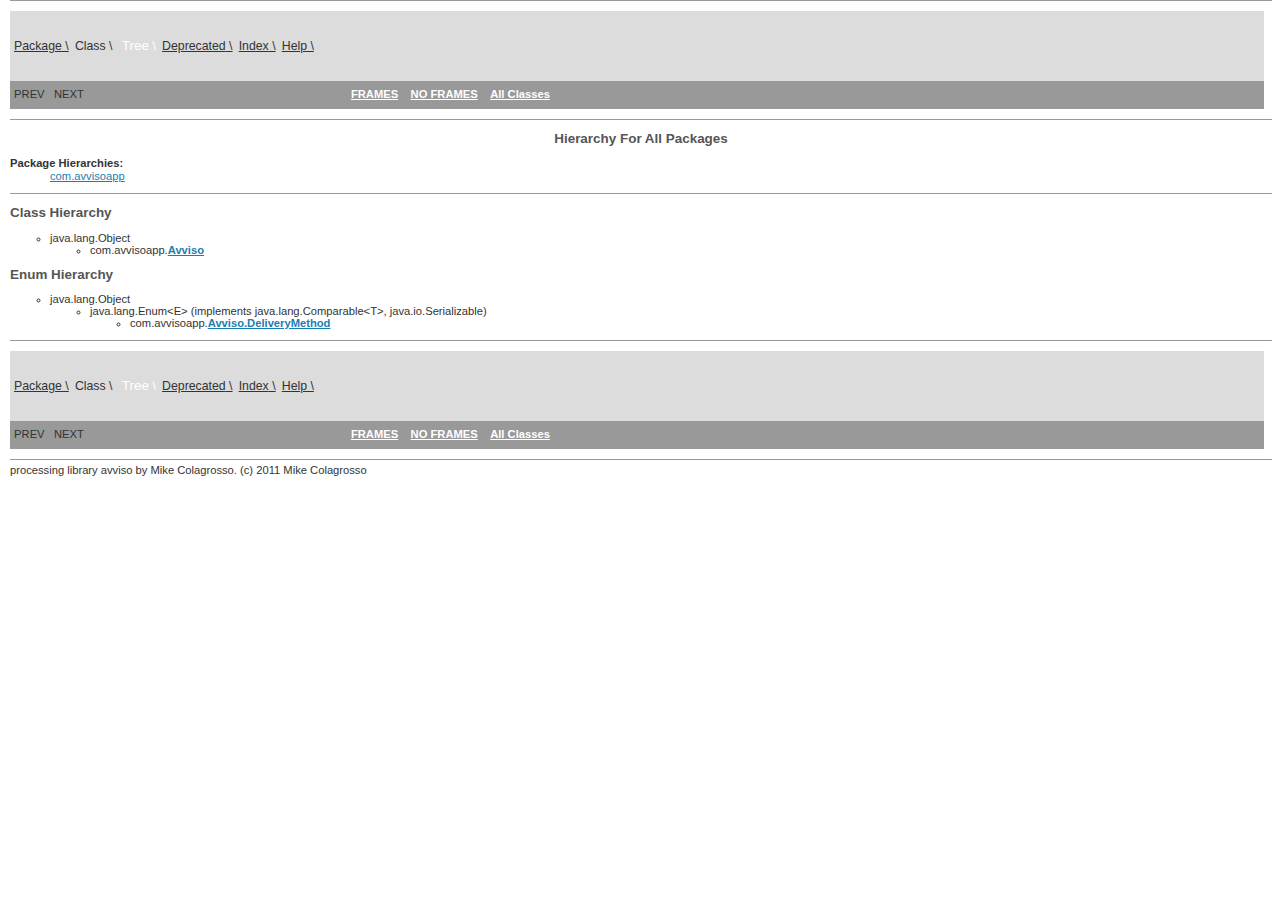
<file: Processing/libraries/avviso/reference/overview-tree.html>
<!DOCTYPE HTML PUBLIC "-//W3C//DTD HTML 4.01 Transitional//EN" "http://www.w3.org/TR/html4/loose.dtd">
<!--NewPage-->
<HTML>
<HEAD>
<!-- Generated by javadoc (build 1.6.0_31) on Sun Aug 05 01:34:00 MDT 2012 -->
<TITLE>
Class Hierarchy (Javadocs: avviso)
</TITLE>

<META NAME="date" CONTENT="2012-08-05">

<LINK REL ="stylesheet" TYPE="text/css" HREF="stylesheet.css" TITLE="Style">

<SCRIPT type="text/javascript">
function windowTitle()
{
    if (location.href.indexOf('is-external=true') == -1) {
        parent.document.title="Class Hierarchy (Javadocs: avviso)";
    }
}
</SCRIPT>
<NOSCRIPT>
</NOSCRIPT>

</HEAD>

<BODY BGCOLOR="white" onload="windowTitle();">
<HR>


<!-- ========= START OF TOP NAVBAR ======= -->
<A NAME="navbar_top"><!-- --></A>
<A HREF="#skip-navbar_top" title="Skip navigation links"></A>
<TABLE BORDER="0" WIDTH="100%" CELLPADDING="1" CELLSPACING="0" SUMMARY="">
<TR>
<TD COLSPAN=2 BGCOLOR="#EEEEFF" CLASS="NavBarCell1">
<A NAME="navbar_top_firstrow"><!-- --></A>
<TABLE BORDER="0" CELLPADDING="0" CELLSPACING="3" SUMMARY="">
  <TR ALIGN="center" VALIGN="top">
  <TD BGCOLOR="#EEEEFF" CLASS="NavBarCell1">    <A HREF="com/avvisoapp/package-summary.html"><FONT CLASS="NavBarFont1"><B>Package</B></FONT></A>&nbsp;</TD>
  <TD BGCOLOR="#EEEEFF" CLASS="NavBarCell1">    <FONT CLASS="NavBarFont1">Class</FONT>&nbsp;</TD>
  <TD BGCOLOR="#FFFFFF" CLASS="NavBarCell1Rev"> &nbsp;<FONT CLASS="NavBarFont1Rev"><B>Tree</B></FONT>&nbsp;</TD>
  <TD BGCOLOR="#EEEEFF" CLASS="NavBarCell1">    <A HREF="deprecated-list.html"><FONT CLASS="NavBarFont1"><B>Deprecated</B></FONT></A>&nbsp;</TD>
  <TD BGCOLOR="#EEEEFF" CLASS="NavBarCell1">    <A HREF="index-all.html"><FONT CLASS="NavBarFont1"><B>Index</B></FONT></A>&nbsp;</TD>
  <TD BGCOLOR="#EEEEFF" CLASS="NavBarCell1">    <A HREF="help-doc.html"><FONT CLASS="NavBarFont1"><B>Help</B></FONT></A>&nbsp;</TD>
  </TR>
</TABLE>
</TD>
<TD ALIGN="right" VALIGN="top" ROWSPAN=3><EM>
</EM>
</TD>
</TR>

<TR>
<TD BGCOLOR="white" CLASS="NavBarCell2"><FONT SIZE="-2">
&nbsp;PREV&nbsp;
&nbsp;NEXT</FONT></TD>
<TD BGCOLOR="white" CLASS="NavBarCell2"><FONT SIZE="-2">
  <A HREF="index.html?overview-tree.html" target="_top"><B>FRAMES</B></A>  &nbsp;
&nbsp;<A HREF="overview-tree.html" target="_top"><B>NO FRAMES</B></A>  &nbsp;
&nbsp;<SCRIPT type="text/javascript">
  <!--
  if(window==top) {
    document.writeln('<A HREF="allclasses-noframe.html"><B>All Classes</B></A>');
  }
  //-->
</SCRIPT>
<NOSCRIPT>
  <A HREF="allclasses-noframe.html"><B>All Classes</B></A>
</NOSCRIPT>


</FONT></TD>
</TR>
</TABLE>
<A NAME="skip-navbar_top"></A>
<!-- ========= END OF TOP NAVBAR ========= -->

<HR>
<CENTER>
<H2>
Hierarchy For All Packages</H2>
</CENTER>
<DL>
<DT><B>Package Hierarchies:</B><DD><A HREF="com/avvisoapp/package-tree.html">com.avvisoapp</A></DL>
<HR>
<H2>
Class Hierarchy
</H2>
<UL>
<LI TYPE="circle">java.lang.Object<UL>
<LI TYPE="circle">com.avvisoapp.<A HREF="com/avvisoapp/Avviso.html" title="class in com.avvisoapp"><B>Avviso</B></A></UL>
</UL>
<H2>
Enum Hierarchy
</H2>
<UL>
<LI TYPE="circle">java.lang.Object<UL>
<LI TYPE="circle">java.lang.Enum&lt;E&gt; (implements java.lang.Comparable&lt;T&gt;, java.io.Serializable)
<UL>
<LI TYPE="circle">com.avvisoapp.<A HREF="com/avvisoapp/Avviso.DeliveryMethod.html" title="enum in com.avvisoapp"><B>Avviso.DeliveryMethod</B></A></UL>
</UL>
</UL>
<HR>


<!-- ======= START OF BOTTOM NAVBAR ====== -->
<A NAME="navbar_bottom"><!-- --></A>
<A HREF="#skip-navbar_bottom" title="Skip navigation links"></A>
<TABLE BORDER="0" WIDTH="100%" CELLPADDING="1" CELLSPACING="0" SUMMARY="">
<TR>
<TD COLSPAN=2 BGCOLOR="#EEEEFF" CLASS="NavBarCell1">
<A NAME="navbar_bottom_firstrow"><!-- --></A>
<TABLE BORDER="0" CELLPADDING="0" CELLSPACING="3" SUMMARY="">
  <TR ALIGN="center" VALIGN="top">
  <TD BGCOLOR="#EEEEFF" CLASS="NavBarCell1">    <A HREF="com/avvisoapp/package-summary.html"><FONT CLASS="NavBarFont1"><B>Package</B></FONT></A>&nbsp;</TD>
  <TD BGCOLOR="#EEEEFF" CLASS="NavBarCell1">    <FONT CLASS="NavBarFont1">Class</FONT>&nbsp;</TD>
  <TD BGCOLOR="#FFFFFF" CLASS="NavBarCell1Rev"> &nbsp;<FONT CLASS="NavBarFont1Rev"><B>Tree</B></FONT>&nbsp;</TD>
  <TD BGCOLOR="#EEEEFF" CLASS="NavBarCell1">    <A HREF="deprecated-list.html"><FONT CLASS="NavBarFont1"><B>Deprecated</B></FONT></A>&nbsp;</TD>
  <TD BGCOLOR="#EEEEFF" CLASS="NavBarCell1">    <A HREF="index-all.html"><FONT CLASS="NavBarFont1"><B>Index</B></FONT></A>&nbsp;</TD>
  <TD BGCOLOR="#EEEEFF" CLASS="NavBarCell1">    <A HREF="help-doc.html"><FONT CLASS="NavBarFont1"><B>Help</B></FONT></A>&nbsp;</TD>
  </TR>
</TABLE>
</TD>
<TD ALIGN="right" VALIGN="top" ROWSPAN=3><EM>
</EM>
</TD>
</TR>

<TR>
<TD BGCOLOR="white" CLASS="NavBarCell2"><FONT SIZE="-2">
&nbsp;PREV&nbsp;
&nbsp;NEXT</FONT></TD>
<TD BGCOLOR="white" CLASS="NavBarCell2"><FONT SIZE="-2">
  <A HREF="index.html?overview-tree.html" target="_top"><B>FRAMES</B></A>  &nbsp;
&nbsp;<A HREF="overview-tree.html" target="_top"><B>NO FRAMES</B></A>  &nbsp;
&nbsp;<SCRIPT type="text/javascript">
  <!--
  if(window==top) {
    document.writeln('<A HREF="allclasses-noframe.html"><B>All Classes</B></A>');
  }
  //-->
</SCRIPT>
<NOSCRIPT>
  <A HREF="allclasses-noframe.html"><B>All Classes</B></A>
</NOSCRIPT>


</FONT></TD>
</TR>
</TABLE>
<A NAME="skip-navbar_bottom"></A>
<!-- ======== END OF BOTTOM NAVBAR ======= -->

<HR>
processing library avviso by Mike Colagrosso. (c) 2011 Mike Colagrosso
</BODY>
</HTML>
</file>
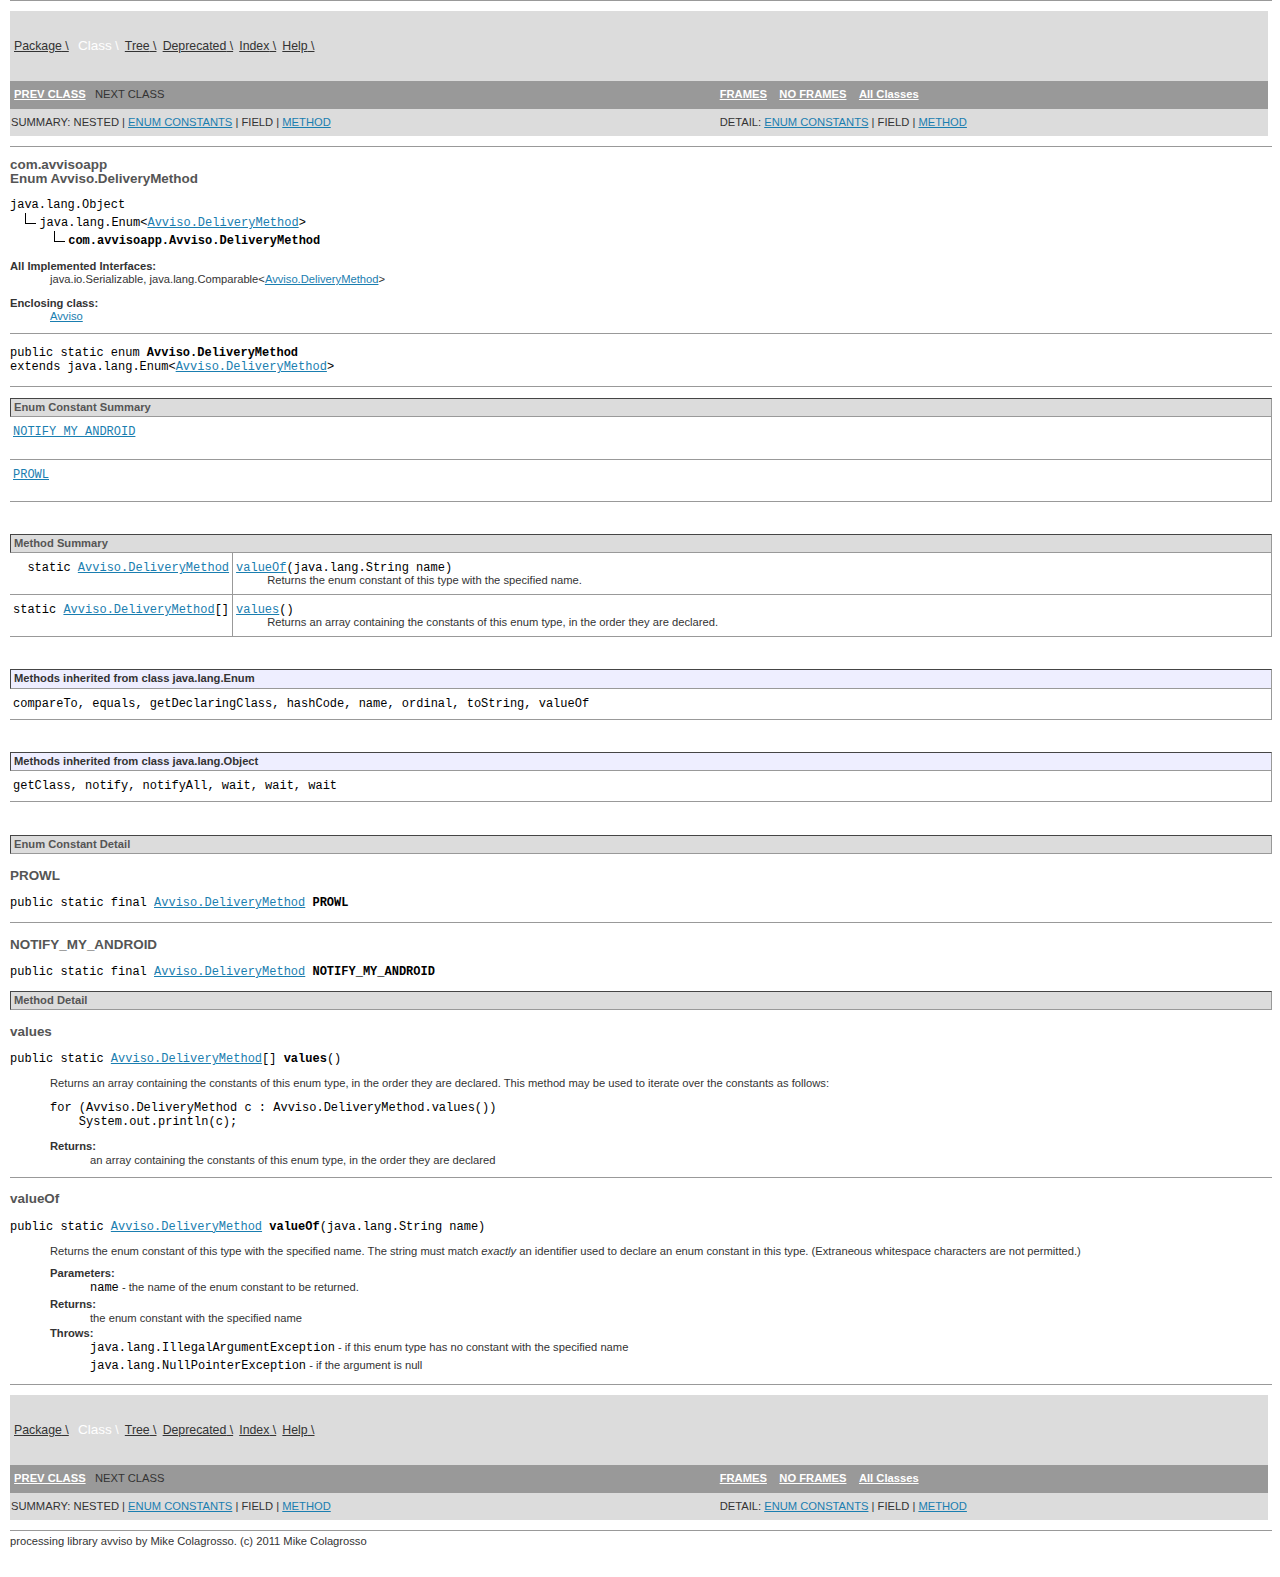
<file: Processing/libraries/avviso/reference/com/avvisoapp/Avviso.DeliveryMethod.html>
<!DOCTYPE HTML PUBLIC "-//W3C//DTD HTML 4.01 Transitional//EN" "http://www.w3.org/TR/html4/loose.dtd">
<!--NewPage-->
<HTML>
<HEAD>
<!-- Generated by javadoc (build 1.6.0_31) on Sun Aug 05 01:34:00 MDT 2012 -->
<TITLE>
Avviso.DeliveryMethod (Javadocs: avviso)
</TITLE>

<META NAME="date" CONTENT="2012-08-05">

<LINK REL ="stylesheet" TYPE="text/css" HREF="../../stylesheet.css" TITLE="Style">

<SCRIPT type="text/javascript">
function windowTitle()
{
    if (location.href.indexOf('is-external=true') == -1) {
        parent.document.title="Avviso.DeliveryMethod (Javadocs: avviso)";
    }
}
</SCRIPT>
<NOSCRIPT>
</NOSCRIPT>

</HEAD>

<BODY BGCOLOR="white" onload="windowTitle();">
<HR>


<!-- ========= START OF TOP NAVBAR ======= -->
<A NAME="navbar_top"><!-- --></A>
<A HREF="#skip-navbar_top" title="Skip navigation links"></A>
<TABLE BORDER="0" WIDTH="100%" CELLPADDING="1" CELLSPACING="0" SUMMARY="">
<TR>
<TD COLSPAN=2 BGCOLOR="#EEEEFF" CLASS="NavBarCell1">
<A NAME="navbar_top_firstrow"><!-- --></A>
<TABLE BORDER="0" CELLPADDING="0" CELLSPACING="3" SUMMARY="">
  <TR ALIGN="center" VALIGN="top">
  <TD BGCOLOR="#EEEEFF" CLASS="NavBarCell1">    <A HREF="../../com/avvisoapp/package-summary.html"><FONT CLASS="NavBarFont1"><B>Package</B></FONT></A>&nbsp;</TD>
  <TD BGCOLOR="#FFFFFF" CLASS="NavBarCell1Rev"> &nbsp;<FONT CLASS="NavBarFont1Rev"><B>Class</B></FONT>&nbsp;</TD>
  <TD BGCOLOR="#EEEEFF" CLASS="NavBarCell1">    <A HREF="package-tree.html"><FONT CLASS="NavBarFont1"><B>Tree</B></FONT></A>&nbsp;</TD>
  <TD BGCOLOR="#EEEEFF" CLASS="NavBarCell1">    <A HREF="../../deprecated-list.html"><FONT CLASS="NavBarFont1"><B>Deprecated</B></FONT></A>&nbsp;</TD>
  <TD BGCOLOR="#EEEEFF" CLASS="NavBarCell1">    <A HREF="../../index-all.html"><FONT CLASS="NavBarFont1"><B>Index</B></FONT></A>&nbsp;</TD>
  <TD BGCOLOR="#EEEEFF" CLASS="NavBarCell1">    <A HREF="../../help-doc.html"><FONT CLASS="NavBarFont1"><B>Help</B></FONT></A>&nbsp;</TD>
  </TR>
</TABLE>
</TD>
<TD ALIGN="right" VALIGN="top" ROWSPAN=3><EM>
</EM>
</TD>
</TR>

<TR>
<TD BGCOLOR="white" CLASS="NavBarCell2"><FONT SIZE="-2">
&nbsp;<A HREF="../../com/avvisoapp/Avviso.html" title="class in com.avvisoapp"><B>PREV CLASS</B></A>&nbsp;
&nbsp;NEXT CLASS</FONT></TD>
<TD BGCOLOR="white" CLASS="NavBarCell2"><FONT SIZE="-2">
  <A HREF="../../index.html?com/avvisoapp/Avviso.DeliveryMethod.html" target="_top"><B>FRAMES</B></A>  &nbsp;
&nbsp;<A HREF="Avviso.DeliveryMethod.html" target="_top"><B>NO FRAMES</B></A>  &nbsp;
&nbsp;<SCRIPT type="text/javascript">
  <!--
  if(window==top) {
    document.writeln('<A HREF="../../allclasses-noframe.html"><B>All Classes</B></A>');
  }
  //-->
</SCRIPT>
<NOSCRIPT>
  <A HREF="../../allclasses-noframe.html"><B>All Classes</B></A>
</NOSCRIPT>


</FONT></TD>
</TR>
<TR>
<TD VALIGN="top" CLASS="NavBarCell3"><FONT SIZE="-2">
  SUMMARY:&nbsp;NESTED&nbsp;|&nbsp;<A HREF="#enum_constant_summary">ENUM CONSTANTS</A>&nbsp;|&nbsp;FIELD&nbsp;|&nbsp;<A HREF="#method_summary">METHOD</A></FONT></TD>
<TD VALIGN="top" CLASS="NavBarCell3"><FONT SIZE="-2">
DETAIL:&nbsp;<A HREF="#enum_constant_detail">ENUM CONSTANTS</A>&nbsp;|&nbsp;FIELD&nbsp;|&nbsp;<A HREF="#method_detail">METHOD</A></FONT></TD>
</TR>
</TABLE>
<A NAME="skip-navbar_top"></A>
<!-- ========= END OF TOP NAVBAR ========= -->

<HR>
<!-- ======== START OF CLASS DATA ======== -->
<H2>
<FONT SIZE="-1">
com.avvisoapp</FONT>
<BR>
Enum Avviso.DeliveryMethod</H2>
<PRE>
java.lang.Object
  <IMG SRC="../../resources/inherit.gif" ALT="extended by ">java.lang.Enum&lt;<A HREF="../../com/avvisoapp/Avviso.DeliveryMethod.html" title="enum in com.avvisoapp">Avviso.DeliveryMethod</A>&gt;
      <IMG SRC="../../resources/inherit.gif" ALT="extended by "><B>com.avvisoapp.Avviso.DeliveryMethod</B>
</PRE>
<DL>
<DT><B>All Implemented Interfaces:</B> <DD>java.io.Serializable, java.lang.Comparable&lt;<A HREF="../../com/avvisoapp/Avviso.DeliveryMethod.html" title="enum in com.avvisoapp">Avviso.DeliveryMethod</A>&gt;</DD>
</DL>
<DL>
<DT><B>Enclosing class:</B><DD><A HREF="../../com/avvisoapp/Avviso.html" title="class in com.avvisoapp">Avviso</A></DD>
</DL>
<HR>
<DL>
<DT><PRE>public static enum <B>Avviso.DeliveryMethod</B><DT>extends java.lang.Enum&lt;<A HREF="../../com/avvisoapp/Avviso.DeliveryMethod.html" title="enum in com.avvisoapp">Avviso.DeliveryMethod</A>&gt;</DL>
</PRE>

<P>
<HR>

<P>
<!-- =========== ENUM CONSTANT SUMMARY =========== -->

<A NAME="enum_constant_summary"><!-- --></A>
<TABLE BORDER="1" WIDTH="100%" CELLPADDING="3" CELLSPACING="0" SUMMARY="">
<TR BGCOLOR="#CCCCFF" CLASS="TableHeadingColor">
<TH ALIGN="left" COLSPAN="2"><FONT SIZE="+2">
<B>Enum Constant Summary</B></FONT></TH>
</TR>
<TR BGCOLOR="white" CLASS="TableRowColor">
<TD><CODE><B><A HREF="../../com/avvisoapp/Avviso.DeliveryMethod.html#NOTIFY_MY_ANDROID">NOTIFY_MY_ANDROID</A></B></CODE>

<BR>
&nbsp;&nbsp;&nbsp;&nbsp;&nbsp;&nbsp;&nbsp;&nbsp;&nbsp;&nbsp;&nbsp;</TD>
</TR>
<TR BGCOLOR="white" CLASS="TableRowColor">
<TD><CODE><B><A HREF="../../com/avvisoapp/Avviso.DeliveryMethod.html#PROWL">PROWL</A></B></CODE>

<BR>
&nbsp;&nbsp;&nbsp;&nbsp;&nbsp;&nbsp;&nbsp;&nbsp;&nbsp;&nbsp;&nbsp;</TD>
</TR>
</TABLE>
&nbsp;
<!-- ========== METHOD SUMMARY =========== -->

<A NAME="method_summary"><!-- --></A>
<TABLE BORDER="1" WIDTH="100%" CELLPADDING="3" CELLSPACING="0" SUMMARY="">
<TR BGCOLOR="#CCCCFF" CLASS="TableHeadingColor">
<TH ALIGN="left" COLSPAN="2"><FONT SIZE="+2">
<B>Method Summary</B></FONT></TH>
</TR>
<TR BGCOLOR="white" CLASS="TableRowColor">
<TD ALIGN="right" VALIGN="top" WIDTH="1%"><FONT SIZE="-1">
<CODE>static&nbsp;<A HREF="../../com/avvisoapp/Avviso.DeliveryMethod.html" title="enum in com.avvisoapp">Avviso.DeliveryMethod</A></CODE></FONT></TD>
<TD><CODE><B><A HREF="../../com/avvisoapp/Avviso.DeliveryMethod.html#valueOf(java.lang.String)">valueOf</A></B>(java.lang.String&nbsp;name)</CODE>

<BR>
&nbsp;&nbsp;&nbsp;&nbsp;&nbsp;&nbsp;&nbsp;&nbsp;&nbsp;&nbsp;Returns the enum constant of this type with the specified name.</TD>
</TR>
<TR BGCOLOR="white" CLASS="TableRowColor">
<TD ALIGN="right" VALIGN="top" WIDTH="1%"><FONT SIZE="-1">
<CODE>static&nbsp;<A HREF="../../com/avvisoapp/Avviso.DeliveryMethod.html" title="enum in com.avvisoapp">Avviso.DeliveryMethod</A>[]</CODE></FONT></TD>
<TD><CODE><B><A HREF="../../com/avvisoapp/Avviso.DeliveryMethod.html#values()">values</A></B>()</CODE>

<BR>
&nbsp;&nbsp;&nbsp;&nbsp;&nbsp;&nbsp;&nbsp;&nbsp;&nbsp;&nbsp;Returns an array containing the constants of this enum type, in
the order they are declared.</TD>
</TR>
</TABLE>
&nbsp;<A NAME="methods_inherited_from_class_java.lang.Enum"><!-- --></A>
<TABLE BORDER="1" WIDTH="100%" CELLPADDING="3" CELLSPACING="0" SUMMARY="">
<TR BGCOLOR="#EEEEFF" CLASS="TableSubHeadingColor">
<TH ALIGN="left"><B>Methods inherited from class java.lang.Enum</B></TH>
</TR>
<TR BGCOLOR="white" CLASS="TableRowColor">
<TD><CODE>compareTo, equals, getDeclaringClass, hashCode, name, ordinal, toString, valueOf</CODE></TD>
</TR>
</TABLE>
&nbsp;<A NAME="methods_inherited_from_class_java.lang.Object"><!-- --></A>
<TABLE BORDER="1" WIDTH="100%" CELLPADDING="3" CELLSPACING="0" SUMMARY="">
<TR BGCOLOR="#EEEEFF" CLASS="TableSubHeadingColor">
<TH ALIGN="left"><B>Methods inherited from class java.lang.Object</B></TH>
</TR>
<TR BGCOLOR="white" CLASS="TableRowColor">
<TD><CODE>getClass, notify, notifyAll, wait, wait, wait</CODE></TD>
</TR>
</TABLE>
&nbsp;
<P>

<!-- ============ ENUM CONSTANT DETAIL =========== -->

<A NAME="enum_constant_detail"><!-- --></A>
<TABLE BORDER="1" WIDTH="100%" CELLPADDING="3" CELLSPACING="0" SUMMARY="">
<TR BGCOLOR="#CCCCFF" CLASS="TableHeadingColor">
<TH ALIGN="left" COLSPAN="1"><FONT SIZE="+2">
<B>Enum Constant Detail</B></FONT></TH>
</TR>
</TABLE>

<A NAME="PROWL"><!-- --></A><H3>
PROWL</H3>
<PRE>
public static final <A HREF="../../com/avvisoapp/Avviso.DeliveryMethod.html" title="enum in com.avvisoapp">Avviso.DeliveryMethod</A> <B>PROWL</B></PRE>
<DL>
<DL>
</DL>
</DL>
<HR>

<A NAME="NOTIFY_MY_ANDROID"><!-- --></A><H3>
NOTIFY_MY_ANDROID</H3>
<PRE>
public static final <A HREF="../../com/avvisoapp/Avviso.DeliveryMethod.html" title="enum in com.avvisoapp">Avviso.DeliveryMethod</A> <B>NOTIFY_MY_ANDROID</B></PRE>
<DL>
<DL>
</DL>
</DL>

<!-- ============ METHOD DETAIL ========== -->

<A NAME="method_detail"><!-- --></A>
<TABLE BORDER="1" WIDTH="100%" CELLPADDING="3" CELLSPACING="0" SUMMARY="">
<TR BGCOLOR="#CCCCFF" CLASS="TableHeadingColor">
<TH ALIGN="left" COLSPAN="1"><FONT SIZE="+2">
<B>Method Detail</B></FONT></TH>
</TR>
</TABLE>

<A NAME="values()"><!-- --></A><H3>
values</H3>
<PRE>
public static <A HREF="../../com/avvisoapp/Avviso.DeliveryMethod.html" title="enum in com.avvisoapp">Avviso.DeliveryMethod</A>[] <B>values</B>()</PRE>
<DL>
<DD>Returns an array containing the constants of this enum type, in
the order they are declared.  This method may be used to iterate
over the constants as follows:
<pre>
for (Avviso.DeliveryMethod c : Avviso.DeliveryMethod.values())
&nbsp;   System.out.println(c);
</pre>
<P>
<DD><DL>

<DT><B>Returns:</B><DD>an array containing the constants of this enum type, in
the order they are declared</DL>
</DD>
</DL>
<HR>

<A NAME="valueOf(java.lang.String)"><!-- --></A><H3>
valueOf</H3>
<PRE>
public static <A HREF="../../com/avvisoapp/Avviso.DeliveryMethod.html" title="enum in com.avvisoapp">Avviso.DeliveryMethod</A> <B>valueOf</B>(java.lang.String&nbsp;name)</PRE>
<DL>
<DD>Returns the enum constant of this type with the specified name.
The string must match <I>exactly</I> an identifier used to declare an
enum constant in this type.  (Extraneous whitespace characters are 
not permitted.)
<P>
<DD><DL>
<DT><B>Parameters:</B><DD><CODE>name</CODE> - the name of the enum constant to be returned.
<DT><B>Returns:</B><DD>the enum constant with the specified name
<DT><B>Throws:</B>
<DD><CODE>java.lang.IllegalArgumentException</CODE> - if this enum type has no constant
with the specified name
<DD><CODE>java.lang.NullPointerException</CODE> - if the argument is null</DL>
</DD>
</DL>
<!-- ========= END OF CLASS DATA ========= -->
<HR>


<!-- ======= START OF BOTTOM NAVBAR ====== -->
<A NAME="navbar_bottom"><!-- --></A>
<A HREF="#skip-navbar_bottom" title="Skip navigation links"></A>
<TABLE BORDER="0" WIDTH="100%" CELLPADDING="1" CELLSPACING="0" SUMMARY="">
<TR>
<TD COLSPAN=2 BGCOLOR="#EEEEFF" CLASS="NavBarCell1">
<A NAME="navbar_bottom_firstrow"><!-- --></A>
<TABLE BORDER="0" CELLPADDING="0" CELLSPACING="3" SUMMARY="">
  <TR ALIGN="center" VALIGN="top">
  <TD BGCOLOR="#EEEEFF" CLASS="NavBarCell1">    <A HREF="../../com/avvisoapp/package-summary.html"><FONT CLASS="NavBarFont1"><B>Package</B></FONT></A>&nbsp;</TD>
  <TD BGCOLOR="#FFFFFF" CLASS="NavBarCell1Rev"> &nbsp;<FONT CLASS="NavBarFont1Rev"><B>Class</B></FONT>&nbsp;</TD>
  <TD BGCOLOR="#EEEEFF" CLASS="NavBarCell1">    <A HREF="package-tree.html"><FONT CLASS="NavBarFont1"><B>Tree</B></FONT></A>&nbsp;</TD>
  <TD BGCOLOR="#EEEEFF" CLASS="NavBarCell1">    <A HREF="../../deprecated-list.html"><FONT CLASS="NavBarFont1"><B>Deprecated</B></FONT></A>&nbsp;</TD>
  <TD BGCOLOR="#EEEEFF" CLASS="NavBarCell1">    <A HREF="../../index-all.html"><FONT CLASS="NavBarFont1"><B>Index</B></FONT></A>&nbsp;</TD>
  <TD BGCOLOR="#EEEEFF" CLASS="NavBarCell1">    <A HREF="../../help-doc.html"><FONT CLASS="NavBarFont1"><B>Help</B></FONT></A>&nbsp;</TD>
  </TR>
</TABLE>
</TD>
<TD ALIGN="right" VALIGN="top" ROWSPAN=3><EM>
</EM>
</TD>
</TR>

<TR>
<TD BGCOLOR="white" CLASS="NavBarCell2"><FONT SIZE="-2">
&nbsp;<A HREF="../../com/avvisoapp/Avviso.html" title="class in com.avvisoapp"><B>PREV CLASS</B></A>&nbsp;
&nbsp;NEXT CLASS</FONT></TD>
<TD BGCOLOR="white" CLASS="NavBarCell2"><FONT SIZE="-2">
  <A HREF="../../index.html?com/avvisoapp/Avviso.DeliveryMethod.html" target="_top"><B>FRAMES</B></A>  &nbsp;
&nbsp;<A HREF="Avviso.DeliveryMethod.html" target="_top"><B>NO FRAMES</B></A>  &nbsp;
&nbsp;<SCRIPT type="text/javascript">
  <!--
  if(window==top) {
    document.writeln('<A HREF="../../allclasses-noframe.html"><B>All Classes</B></A>');
  }
  //-->
</SCRIPT>
<NOSCRIPT>
  <A HREF="../../allclasses-noframe.html"><B>All Classes</B></A>
</NOSCRIPT>


</FONT></TD>
</TR>
<TR>
<TD VALIGN="top" CLASS="NavBarCell3"><FONT SIZE="-2">
  SUMMARY:&nbsp;NESTED&nbsp;|&nbsp;<A HREF="#enum_constant_summary">ENUM CONSTANTS</A>&nbsp;|&nbsp;FIELD&nbsp;|&nbsp;<A HREF="#method_summary">METHOD</A></FONT></TD>
<TD VALIGN="top" CLASS="NavBarCell3"><FONT SIZE="-2">
DETAIL:&nbsp;<A HREF="#enum_constant_detail">ENUM CONSTANTS</A>&nbsp;|&nbsp;FIELD&nbsp;|&nbsp;<A HREF="#method_detail">METHOD</A></FONT></TD>
</TR>
</TABLE>
<A NAME="skip-navbar_bottom"></A>
<!-- ======== END OF BOTTOM NAVBAR ======= -->

<HR>
processing library avviso by Mike Colagrosso. (c) 2011 Mike Colagrosso
</BODY>
</HTML>
</file>
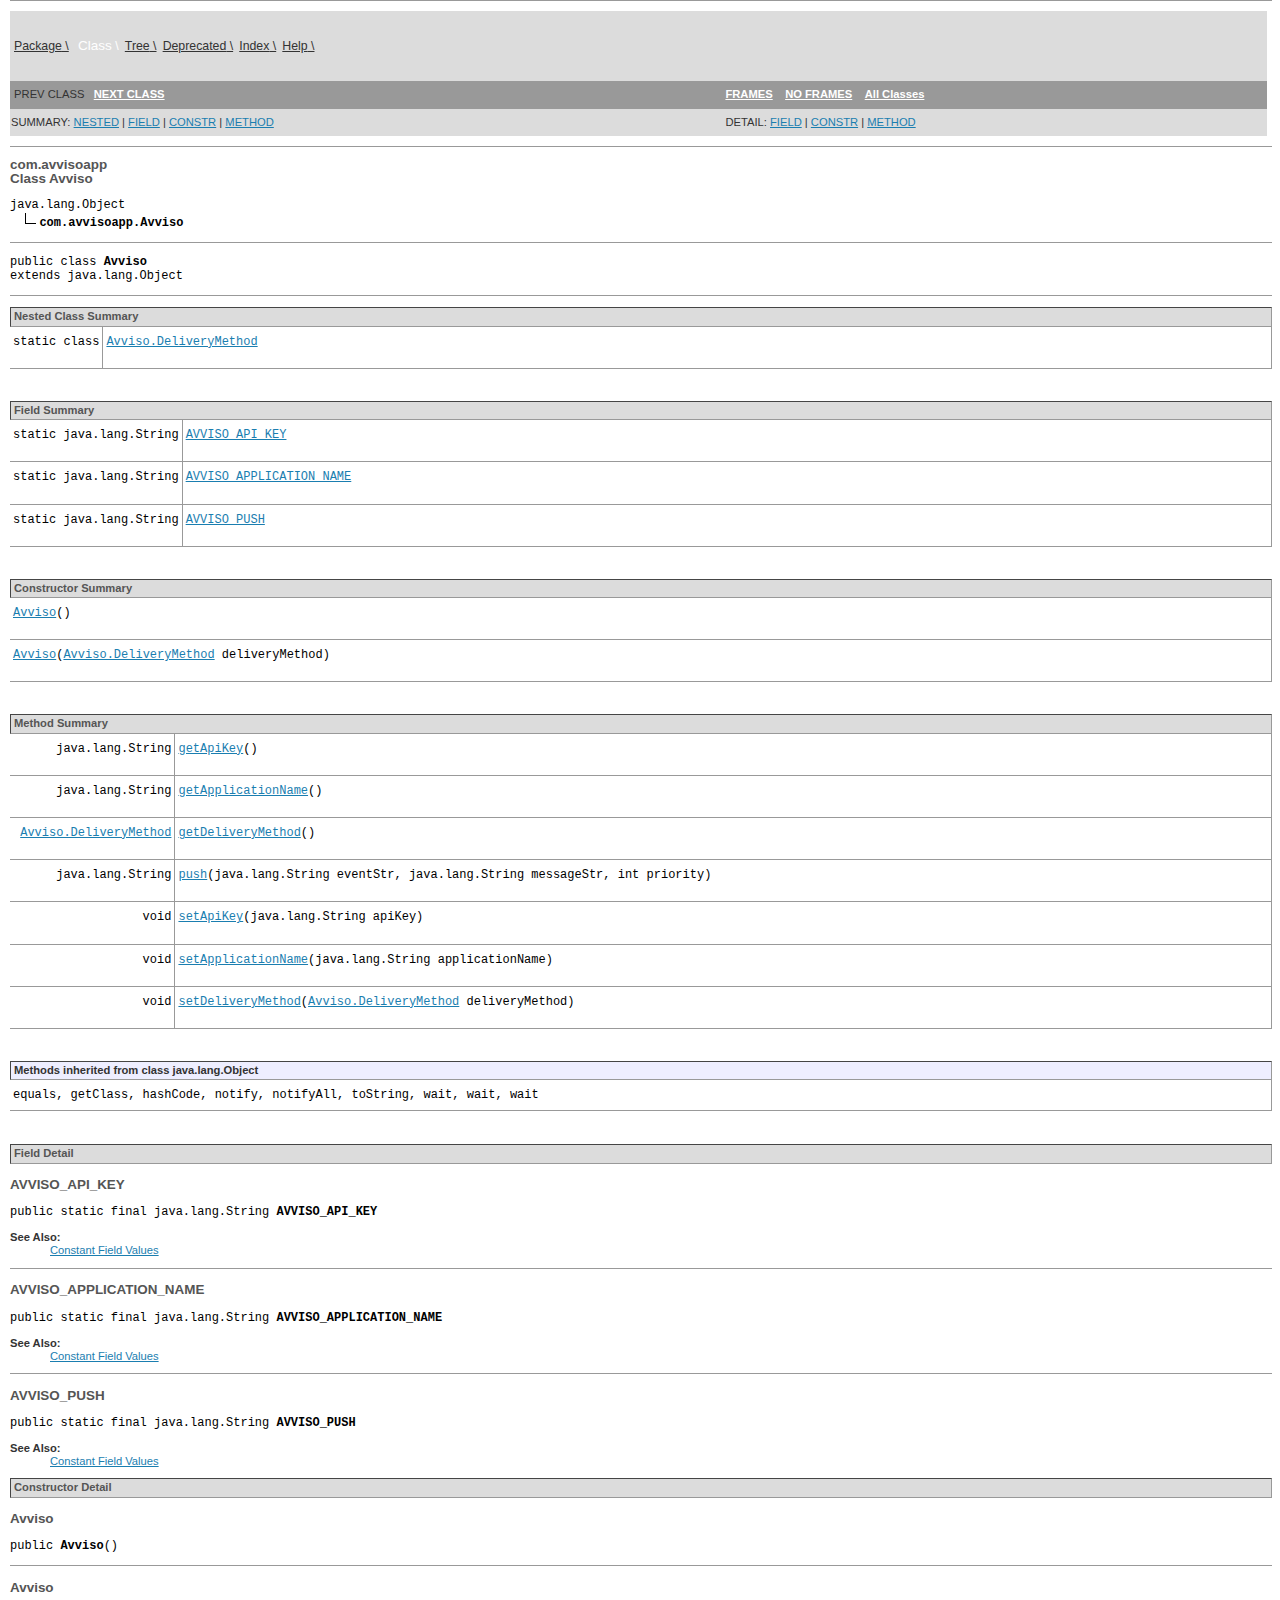
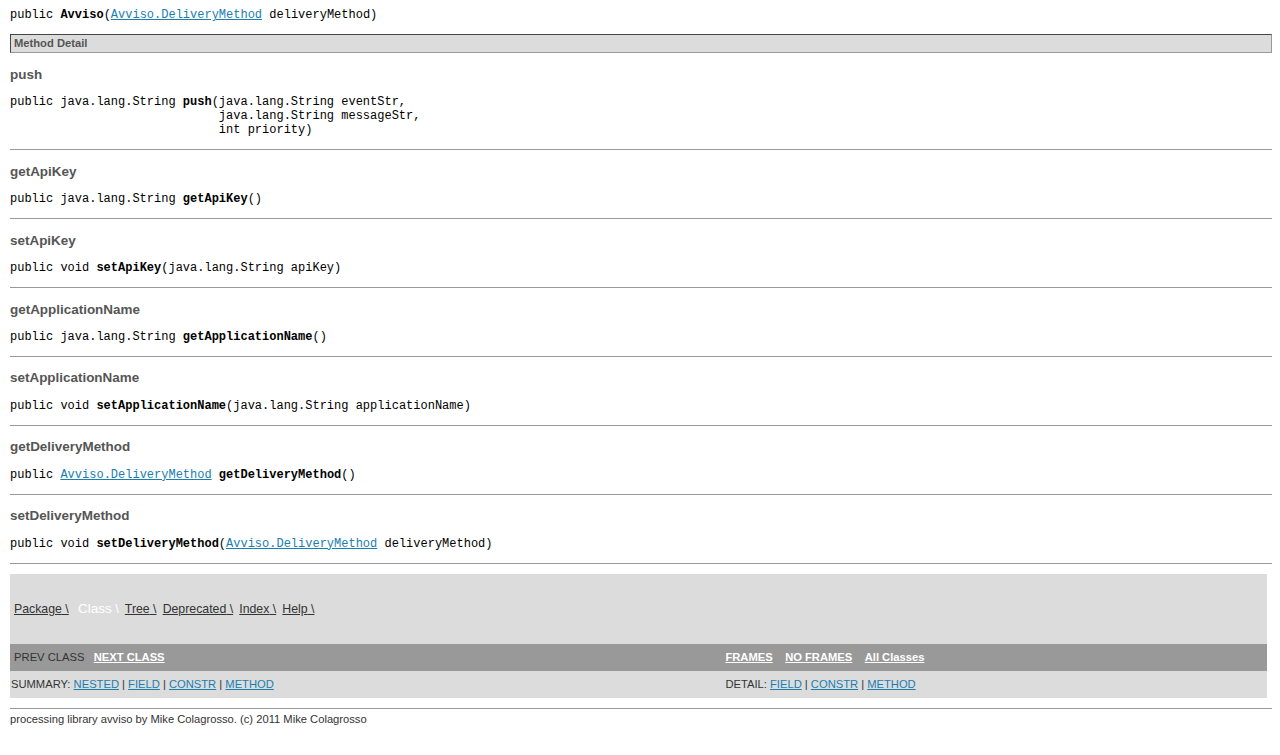
<file: Processing/libraries/avviso/reference/com/avvisoapp/Avviso.html>
<!DOCTYPE HTML PUBLIC "-//W3C//DTD HTML 4.01 Transitional//EN" "http://www.w3.org/TR/html4/loose.dtd">
<!--NewPage-->
<HTML>
<HEAD>
<!-- Generated by javadoc (build 1.6.0_31) on Sun Aug 05 01:34:00 MDT 2012 -->
<TITLE>
Avviso (Javadocs: avviso)
</TITLE>

<META NAME="date" CONTENT="2012-08-05">

<LINK REL ="stylesheet" TYPE="text/css" HREF="../../stylesheet.css" TITLE="Style">

<SCRIPT type="text/javascript">
function windowTitle()
{
    if (location.href.indexOf('is-external=true') == -1) {
        parent.document.title="Avviso (Javadocs: avviso)";
    }
}
</SCRIPT>
<NOSCRIPT>
</NOSCRIPT>

</HEAD>

<BODY BGCOLOR="white" onload="windowTitle();">
<HR>


<!-- ========= START OF TOP NAVBAR ======= -->
<A NAME="navbar_top"><!-- --></A>
<A HREF="#skip-navbar_top" title="Skip navigation links"></A>
<TABLE BORDER="0" WIDTH="100%" CELLPADDING="1" CELLSPACING="0" SUMMARY="">
<TR>
<TD COLSPAN=2 BGCOLOR="#EEEEFF" CLASS="NavBarCell1">
<A NAME="navbar_top_firstrow"><!-- --></A>
<TABLE BORDER="0" CELLPADDING="0" CELLSPACING="3" SUMMARY="">
  <TR ALIGN="center" VALIGN="top">
  <TD BGCOLOR="#EEEEFF" CLASS="NavBarCell1">    <A HREF="../../com/avvisoapp/package-summary.html"><FONT CLASS="NavBarFont1"><B>Package</B></FONT></A>&nbsp;</TD>
  <TD BGCOLOR="#FFFFFF" CLASS="NavBarCell1Rev"> &nbsp;<FONT CLASS="NavBarFont1Rev"><B>Class</B></FONT>&nbsp;</TD>
  <TD BGCOLOR="#EEEEFF" CLASS="NavBarCell1">    <A HREF="package-tree.html"><FONT CLASS="NavBarFont1"><B>Tree</B></FONT></A>&nbsp;</TD>
  <TD BGCOLOR="#EEEEFF" CLASS="NavBarCell1">    <A HREF="../../deprecated-list.html"><FONT CLASS="NavBarFont1"><B>Deprecated</B></FONT></A>&nbsp;</TD>
  <TD BGCOLOR="#EEEEFF" CLASS="NavBarCell1">    <A HREF="../../index-all.html"><FONT CLASS="NavBarFont1"><B>Index</B></FONT></A>&nbsp;</TD>
  <TD BGCOLOR="#EEEEFF" CLASS="NavBarCell1">    <A HREF="../../help-doc.html"><FONT CLASS="NavBarFont1"><B>Help</B></FONT></A>&nbsp;</TD>
  </TR>
</TABLE>
</TD>
<TD ALIGN="right" VALIGN="top" ROWSPAN=3><EM>
</EM>
</TD>
</TR>

<TR>
<TD BGCOLOR="white" CLASS="NavBarCell2"><FONT SIZE="-2">
&nbsp;PREV CLASS&nbsp;
&nbsp;<A HREF="../../com/avvisoapp/Avviso.DeliveryMethod.html" title="enum in com.avvisoapp"><B>NEXT CLASS</B></A></FONT></TD>
<TD BGCOLOR="white" CLASS="NavBarCell2"><FONT SIZE="-2">
  <A HREF="../../index.html?com/avvisoapp/Avviso.html" target="_top"><B>FRAMES</B></A>  &nbsp;
&nbsp;<A HREF="Avviso.html" target="_top"><B>NO FRAMES</B></A>  &nbsp;
&nbsp;<SCRIPT type="text/javascript">
  <!--
  if(window==top) {
    document.writeln('<A HREF="../../allclasses-noframe.html"><B>All Classes</B></A>');
  }
  //-->
</SCRIPT>
<NOSCRIPT>
  <A HREF="../../allclasses-noframe.html"><B>All Classes</B></A>
</NOSCRIPT>


</FONT></TD>
</TR>
<TR>
<TD VALIGN="top" CLASS="NavBarCell3"><FONT SIZE="-2">
  SUMMARY:&nbsp;<A HREF="#nested_class_summary">NESTED</A>&nbsp;|&nbsp;<A HREF="#field_summary">FIELD</A>&nbsp;|&nbsp;<A HREF="#constructor_summary">CONSTR</A>&nbsp;|&nbsp;<A HREF="#method_summary">METHOD</A></FONT></TD>
<TD VALIGN="top" CLASS="NavBarCell3"><FONT SIZE="-2">
DETAIL:&nbsp;<A HREF="#field_detail">FIELD</A>&nbsp;|&nbsp;<A HREF="#constructor_detail">CONSTR</A>&nbsp;|&nbsp;<A HREF="#method_detail">METHOD</A></FONT></TD>
</TR>
</TABLE>
<A NAME="skip-navbar_top"></A>
<!-- ========= END OF TOP NAVBAR ========= -->

<HR>
<!-- ======== START OF CLASS DATA ======== -->
<H2>
<FONT SIZE="-1">
com.avvisoapp</FONT>
<BR>
Class Avviso</H2>
<PRE>
java.lang.Object
  <IMG SRC="../../resources/inherit.gif" ALT="extended by "><B>com.avvisoapp.Avviso</B>
</PRE>
<HR>
<DL>
<DT><PRE>public class <B>Avviso</B><DT>extends java.lang.Object</DL>
</PRE>

<P>
<HR>

<P>
<!-- ======== NESTED CLASS SUMMARY ======== -->

<A NAME="nested_class_summary"><!-- --></A>
<TABLE BORDER="1" WIDTH="100%" CELLPADDING="3" CELLSPACING="0" SUMMARY="">
<TR BGCOLOR="#CCCCFF" CLASS="TableHeadingColor">
<TH ALIGN="left" COLSPAN="2"><FONT SIZE="+2">
<B>Nested Class Summary</B></FONT></TH>
</TR>
<TR BGCOLOR="white" CLASS="TableRowColor">
<TD ALIGN="right" VALIGN="top" WIDTH="1%"><FONT SIZE="-1">
<CODE>static&nbsp;class</CODE></FONT></TD>
<TD><CODE><B><A HREF="../../com/avvisoapp/Avviso.DeliveryMethod.html" title="enum in com.avvisoapp">Avviso.DeliveryMethod</A></B></CODE>

<BR>
&nbsp;&nbsp;&nbsp;&nbsp;&nbsp;&nbsp;&nbsp;&nbsp;&nbsp;&nbsp;&nbsp;</TD>
</TR>
</TABLE>
&nbsp;<!-- =========== FIELD SUMMARY =========== -->

<A NAME="field_summary"><!-- --></A>
<TABLE BORDER="1" WIDTH="100%" CELLPADDING="3" CELLSPACING="0" SUMMARY="">
<TR BGCOLOR="#CCCCFF" CLASS="TableHeadingColor">
<TH ALIGN="left" COLSPAN="2"><FONT SIZE="+2">
<B>Field Summary</B></FONT></TH>
</TR>
<TR BGCOLOR="white" CLASS="TableRowColor">
<TD ALIGN="right" VALIGN="top" WIDTH="1%"><FONT SIZE="-1">
<CODE>static&nbsp;java.lang.String</CODE></FONT></TD>
<TD><CODE><B><A HREF="../../com/avvisoapp/Avviso.html#AVVISO_API_KEY">AVVISO_API_KEY</A></B></CODE>

<BR>
&nbsp;&nbsp;&nbsp;&nbsp;&nbsp;&nbsp;&nbsp;&nbsp;&nbsp;&nbsp;&nbsp;</TD>
</TR>
<TR BGCOLOR="white" CLASS="TableRowColor">
<TD ALIGN="right" VALIGN="top" WIDTH="1%"><FONT SIZE="-1">
<CODE>static&nbsp;java.lang.String</CODE></FONT></TD>
<TD><CODE><B><A HREF="../../com/avvisoapp/Avviso.html#AVVISO_APPLICATION_NAME">AVVISO_APPLICATION_NAME</A></B></CODE>

<BR>
&nbsp;&nbsp;&nbsp;&nbsp;&nbsp;&nbsp;&nbsp;&nbsp;&nbsp;&nbsp;&nbsp;</TD>
</TR>
<TR BGCOLOR="white" CLASS="TableRowColor">
<TD ALIGN="right" VALIGN="top" WIDTH="1%"><FONT SIZE="-1">
<CODE>static&nbsp;java.lang.String</CODE></FONT></TD>
<TD><CODE><B><A HREF="../../com/avvisoapp/Avviso.html#AVVISO_PUSH">AVVISO_PUSH</A></B></CODE>

<BR>
&nbsp;&nbsp;&nbsp;&nbsp;&nbsp;&nbsp;&nbsp;&nbsp;&nbsp;&nbsp;&nbsp;</TD>
</TR>
</TABLE>
&nbsp;
<!-- ======== CONSTRUCTOR SUMMARY ======== -->

<A NAME="constructor_summary"><!-- --></A>
<TABLE BORDER="1" WIDTH="100%" CELLPADDING="3" CELLSPACING="0" SUMMARY="">
<TR BGCOLOR="#CCCCFF" CLASS="TableHeadingColor">
<TH ALIGN="left" COLSPAN="2"><FONT SIZE="+2">
<B>Constructor Summary</B></FONT></TH>
</TR>
<TR BGCOLOR="white" CLASS="TableRowColor">
<TD><CODE><B><A HREF="../../com/avvisoapp/Avviso.html#Avviso()">Avviso</A></B>()</CODE>

<BR>
&nbsp;&nbsp;&nbsp;&nbsp;&nbsp;&nbsp;&nbsp;&nbsp;&nbsp;&nbsp;&nbsp;</TD>
</TR>
<TR BGCOLOR="white" CLASS="TableRowColor">
<TD><CODE><B><A HREF="../../com/avvisoapp/Avviso.html#Avviso(com.avvisoapp.Avviso.DeliveryMethod)">Avviso</A></B>(<A HREF="../../com/avvisoapp/Avviso.DeliveryMethod.html" title="enum in com.avvisoapp">Avviso.DeliveryMethod</A>&nbsp;deliveryMethod)</CODE>

<BR>
&nbsp;&nbsp;&nbsp;&nbsp;&nbsp;&nbsp;&nbsp;&nbsp;&nbsp;&nbsp;&nbsp;</TD>
</TR>
</TABLE>
&nbsp;
<!-- ========== METHOD SUMMARY =========== -->

<A NAME="method_summary"><!-- --></A>
<TABLE BORDER="1" WIDTH="100%" CELLPADDING="3" CELLSPACING="0" SUMMARY="">
<TR BGCOLOR="#CCCCFF" CLASS="TableHeadingColor">
<TH ALIGN="left" COLSPAN="2"><FONT SIZE="+2">
<B>Method Summary</B></FONT></TH>
</TR>
<TR BGCOLOR="white" CLASS="TableRowColor">
<TD ALIGN="right" VALIGN="top" WIDTH="1%"><FONT SIZE="-1">
<CODE>&nbsp;java.lang.String</CODE></FONT></TD>
<TD><CODE><B><A HREF="../../com/avvisoapp/Avviso.html#getApiKey()">getApiKey</A></B>()</CODE>

<BR>
&nbsp;&nbsp;&nbsp;&nbsp;&nbsp;&nbsp;&nbsp;&nbsp;&nbsp;&nbsp;&nbsp;</TD>
</TR>
<TR BGCOLOR="white" CLASS="TableRowColor">
<TD ALIGN="right" VALIGN="top" WIDTH="1%"><FONT SIZE="-1">
<CODE>&nbsp;java.lang.String</CODE></FONT></TD>
<TD><CODE><B><A HREF="../../com/avvisoapp/Avviso.html#getApplicationName()">getApplicationName</A></B>()</CODE>

<BR>
&nbsp;&nbsp;&nbsp;&nbsp;&nbsp;&nbsp;&nbsp;&nbsp;&nbsp;&nbsp;&nbsp;</TD>
</TR>
<TR BGCOLOR="white" CLASS="TableRowColor">
<TD ALIGN="right" VALIGN="top" WIDTH="1%"><FONT SIZE="-1">
<CODE>&nbsp;<A HREF="../../com/avvisoapp/Avviso.DeliveryMethod.html" title="enum in com.avvisoapp">Avviso.DeliveryMethod</A></CODE></FONT></TD>
<TD><CODE><B><A HREF="../../com/avvisoapp/Avviso.html#getDeliveryMethod()">getDeliveryMethod</A></B>()</CODE>

<BR>
&nbsp;&nbsp;&nbsp;&nbsp;&nbsp;&nbsp;&nbsp;&nbsp;&nbsp;&nbsp;&nbsp;</TD>
</TR>
<TR BGCOLOR="white" CLASS="TableRowColor">
<TD ALIGN="right" VALIGN="top" WIDTH="1%"><FONT SIZE="-1">
<CODE>&nbsp;java.lang.String</CODE></FONT></TD>
<TD><CODE><B><A HREF="../../com/avvisoapp/Avviso.html#push(java.lang.String, java.lang.String, int)">push</A></B>(java.lang.String&nbsp;eventStr,
     java.lang.String&nbsp;messageStr,
     int&nbsp;priority)</CODE>

<BR>
&nbsp;&nbsp;&nbsp;&nbsp;&nbsp;&nbsp;&nbsp;&nbsp;&nbsp;&nbsp;&nbsp;</TD>
</TR>
<TR BGCOLOR="white" CLASS="TableRowColor">
<TD ALIGN="right" VALIGN="top" WIDTH="1%"><FONT SIZE="-1">
<CODE>&nbsp;void</CODE></FONT></TD>
<TD><CODE><B><A HREF="../../com/avvisoapp/Avviso.html#setApiKey(java.lang.String)">setApiKey</A></B>(java.lang.String&nbsp;apiKey)</CODE>

<BR>
&nbsp;&nbsp;&nbsp;&nbsp;&nbsp;&nbsp;&nbsp;&nbsp;&nbsp;&nbsp;&nbsp;</TD>
</TR>
<TR BGCOLOR="white" CLASS="TableRowColor">
<TD ALIGN="right" VALIGN="top" WIDTH="1%"><FONT SIZE="-1">
<CODE>&nbsp;void</CODE></FONT></TD>
<TD><CODE><B><A HREF="../../com/avvisoapp/Avviso.html#setApplicationName(java.lang.String)">setApplicationName</A></B>(java.lang.String&nbsp;applicationName)</CODE>

<BR>
&nbsp;&nbsp;&nbsp;&nbsp;&nbsp;&nbsp;&nbsp;&nbsp;&nbsp;&nbsp;&nbsp;</TD>
</TR>
<TR BGCOLOR="white" CLASS="TableRowColor">
<TD ALIGN="right" VALIGN="top" WIDTH="1%"><FONT SIZE="-1">
<CODE>&nbsp;void</CODE></FONT></TD>
<TD><CODE><B><A HREF="../../com/avvisoapp/Avviso.html#setDeliveryMethod(com.avvisoapp.Avviso.DeliveryMethod)">setDeliveryMethod</A></B>(<A HREF="../../com/avvisoapp/Avviso.DeliveryMethod.html" title="enum in com.avvisoapp">Avviso.DeliveryMethod</A>&nbsp;deliveryMethod)</CODE>

<BR>
&nbsp;&nbsp;&nbsp;&nbsp;&nbsp;&nbsp;&nbsp;&nbsp;&nbsp;&nbsp;&nbsp;</TD>
</TR>
</TABLE>
&nbsp;<A NAME="methods_inherited_from_class_java.lang.Object"><!-- --></A>
<TABLE BORDER="1" WIDTH="100%" CELLPADDING="3" CELLSPACING="0" SUMMARY="">
<TR BGCOLOR="#EEEEFF" CLASS="TableSubHeadingColor">
<TH ALIGN="left"><B>Methods inherited from class java.lang.Object</B></TH>
</TR>
<TR BGCOLOR="white" CLASS="TableRowColor">
<TD><CODE>equals, getClass, hashCode, notify, notifyAll, toString, wait, wait, wait</CODE></TD>
</TR>
</TABLE>
&nbsp;
<P>

<!-- ============ FIELD DETAIL =========== -->

<A NAME="field_detail"><!-- --></A>
<TABLE BORDER="1" WIDTH="100%" CELLPADDING="3" CELLSPACING="0" SUMMARY="">
<TR BGCOLOR="#CCCCFF" CLASS="TableHeadingColor">
<TH ALIGN="left" COLSPAN="1"><FONT SIZE="+2">
<B>Field Detail</B></FONT></TH>
</TR>
</TABLE>

<A NAME="AVVISO_API_KEY"><!-- --></A><H3>
AVVISO_API_KEY</H3>
<PRE>
public static final java.lang.String <B>AVVISO_API_KEY</B></PRE>
<DL>
<DL>
<DT><B>See Also:</B><DD><A HREF="../../constant-values.html#com.avvisoapp.Avviso.AVVISO_API_KEY">Constant Field Values</A></DL>
</DL>
<HR>

<A NAME="AVVISO_APPLICATION_NAME"><!-- --></A><H3>
AVVISO_APPLICATION_NAME</H3>
<PRE>
public static final java.lang.String <B>AVVISO_APPLICATION_NAME</B></PRE>
<DL>
<DL>
<DT><B>See Also:</B><DD><A HREF="../../constant-values.html#com.avvisoapp.Avviso.AVVISO_APPLICATION_NAME">Constant Field Values</A></DL>
</DL>
<HR>

<A NAME="AVVISO_PUSH"><!-- --></A><H3>
AVVISO_PUSH</H3>
<PRE>
public static final java.lang.String <B>AVVISO_PUSH</B></PRE>
<DL>
<DL>
<DT><B>See Also:</B><DD><A HREF="../../constant-values.html#com.avvisoapp.Avviso.AVVISO_PUSH">Constant Field Values</A></DL>
</DL>

<!-- ========= CONSTRUCTOR DETAIL ======== -->

<A NAME="constructor_detail"><!-- --></A>
<TABLE BORDER="1" WIDTH="100%" CELLPADDING="3" CELLSPACING="0" SUMMARY="">
<TR BGCOLOR="#CCCCFF" CLASS="TableHeadingColor">
<TH ALIGN="left" COLSPAN="1"><FONT SIZE="+2">
<B>Constructor Detail</B></FONT></TH>
</TR>
</TABLE>

<A NAME="Avviso()"><!-- --></A><H3>
Avviso</H3>
<PRE>
public <B>Avviso</B>()</PRE>
<DL>
</DL>
<HR>

<A NAME="Avviso(com.avvisoapp.Avviso.DeliveryMethod)"><!-- --></A><H3>
Avviso</H3>
<PRE>
public <B>Avviso</B>(<A HREF="../../com/avvisoapp/Avviso.DeliveryMethod.html" title="enum in com.avvisoapp">Avviso.DeliveryMethod</A>&nbsp;deliveryMethod)</PRE>
<DL>
</DL>

<!-- ============ METHOD DETAIL ========== -->

<A NAME="method_detail"><!-- --></A>
<TABLE BORDER="1" WIDTH="100%" CELLPADDING="3" CELLSPACING="0" SUMMARY="">
<TR BGCOLOR="#CCCCFF" CLASS="TableHeadingColor">
<TH ALIGN="left" COLSPAN="1"><FONT SIZE="+2">
<B>Method Detail</B></FONT></TH>
</TR>
</TABLE>

<A NAME="push(java.lang.String, java.lang.String, int)"><!-- --></A><H3>
push</H3>
<PRE>
public java.lang.String <B>push</B>(java.lang.String&nbsp;eventStr,
                             java.lang.String&nbsp;messageStr,
                             int&nbsp;priority)</PRE>
<DL>
<DD><DL>
</DL>
</DD>
</DL>
<HR>

<A NAME="getApiKey()"><!-- --></A><H3>
getApiKey</H3>
<PRE>
public java.lang.String <B>getApiKey</B>()</PRE>
<DL>
<DD><DL>
</DL>
</DD>
</DL>
<HR>

<A NAME="setApiKey(java.lang.String)"><!-- --></A><H3>
setApiKey</H3>
<PRE>
public void <B>setApiKey</B>(java.lang.String&nbsp;apiKey)</PRE>
<DL>
<DD><DL>
</DL>
</DD>
</DL>
<HR>

<A NAME="getApplicationName()"><!-- --></A><H3>
getApplicationName</H3>
<PRE>
public java.lang.String <B>getApplicationName</B>()</PRE>
<DL>
<DD><DL>
</DL>
</DD>
</DL>
<HR>

<A NAME="setApplicationName(java.lang.String)"><!-- --></A><H3>
setApplicationName</H3>
<PRE>
public void <B>setApplicationName</B>(java.lang.String&nbsp;applicationName)</PRE>
<DL>
<DD><DL>
</DL>
</DD>
</DL>
<HR>

<A NAME="getDeliveryMethod()"><!-- --></A><H3>
getDeliveryMethod</H3>
<PRE>
public <A HREF="../../com/avvisoapp/Avviso.DeliveryMethod.html" title="enum in com.avvisoapp">Avviso.DeliveryMethod</A> <B>getDeliveryMethod</B>()</PRE>
<DL>
<DD><DL>
</DL>
</DD>
</DL>
<HR>

<A NAME="setDeliveryMethod(com.avvisoapp.Avviso.DeliveryMethod)"><!-- --></A><H3>
setDeliveryMethod</H3>
<PRE>
public void <B>setDeliveryMethod</B>(<A HREF="../../com/avvisoapp/Avviso.DeliveryMethod.html" title="enum in com.avvisoapp">Avviso.DeliveryMethod</A>&nbsp;deliveryMethod)</PRE>
<DL>
<DD><DL>
</DL>
</DD>
</DL>
<!-- ========= END OF CLASS DATA ========= -->
<HR>


<!-- ======= START OF BOTTOM NAVBAR ====== -->
<A NAME="navbar_bottom"><!-- --></A>
<A HREF="#skip-navbar_bottom" title="Skip navigation links"></A>
<TABLE BORDER="0" WIDTH="100%" CELLPADDING="1" CELLSPACING="0" SUMMARY="">
<TR>
<TD COLSPAN=2 BGCOLOR="#EEEEFF" CLASS="NavBarCell1">
<A NAME="navbar_bottom_firstrow"><!-- --></A>
<TABLE BORDER="0" CELLPADDING="0" CELLSPACING="3" SUMMARY="">
  <TR ALIGN="center" VALIGN="top">
  <TD BGCOLOR="#EEEEFF" CLASS="NavBarCell1">    <A HREF="../../com/avvisoapp/package-summary.html"><FONT CLASS="NavBarFont1"><B>Package</B></FONT></A>&nbsp;</TD>
  <TD BGCOLOR="#FFFFFF" CLASS="NavBarCell1Rev"> &nbsp;<FONT CLASS="NavBarFont1Rev"><B>Class</B></FONT>&nbsp;</TD>
  <TD BGCOLOR="#EEEEFF" CLASS="NavBarCell1">    <A HREF="package-tree.html"><FONT CLASS="NavBarFont1"><B>Tree</B></FONT></A>&nbsp;</TD>
  <TD BGCOLOR="#EEEEFF" CLASS="NavBarCell1">    <A HREF="../../deprecated-list.html"><FONT CLASS="NavBarFont1"><B>Deprecated</B></FONT></A>&nbsp;</TD>
  <TD BGCOLOR="#EEEEFF" CLASS="NavBarCell1">    <A HREF="../../index-all.html"><FONT CLASS="NavBarFont1"><B>Index</B></FONT></A>&nbsp;</TD>
  <TD BGCOLOR="#EEEEFF" CLASS="NavBarCell1">    <A HREF="../../help-doc.html"><FONT CLASS="NavBarFont1"><B>Help</B></FONT></A>&nbsp;</TD>
  </TR>
</TABLE>
</TD>
<TD ALIGN="right" VALIGN="top" ROWSPAN=3><EM>
</EM>
</TD>
</TR>

<TR>
<TD BGCOLOR="white" CLASS="NavBarCell2"><FONT SIZE="-2">
&nbsp;PREV CLASS&nbsp;
&nbsp;<A HREF="../../com/avvisoapp/Avviso.DeliveryMethod.html" title="enum in com.avvisoapp"><B>NEXT CLASS</B></A></FONT></TD>
<TD BGCOLOR="white" CLASS="NavBarCell2"><FONT SIZE="-2">
  <A HREF="../../index.html?com/avvisoapp/Avviso.html" target="_top"><B>FRAMES</B></A>  &nbsp;
&nbsp;<A HREF="Avviso.html" target="_top"><B>NO FRAMES</B></A>  &nbsp;
&nbsp;<SCRIPT type="text/javascript">
  <!--
  if(window==top) {
    document.writeln('<A HREF="../../allclasses-noframe.html"><B>All Classes</B></A>');
  }
  //-->
</SCRIPT>
<NOSCRIPT>
  <A HREF="../../allclasses-noframe.html"><B>All Classes</B></A>
</NOSCRIPT>


</FONT></TD>
</TR>
<TR>
<TD VALIGN="top" CLASS="NavBarCell3"><FONT SIZE="-2">
  SUMMARY:&nbsp;<A HREF="#nested_class_summary">NESTED</A>&nbsp;|&nbsp;<A HREF="#field_summary">FIELD</A>&nbsp;|&nbsp;<A HREF="#constructor_summary">CONSTR</A>&nbsp;|&nbsp;<A HREF="#method_summary">METHOD</A></FONT></TD>
<TD VALIGN="top" CLASS="NavBarCell3"><FONT SIZE="-2">
DETAIL:&nbsp;<A HREF="#field_detail">FIELD</A>&nbsp;|&nbsp;<A HREF="#constructor_detail">CONSTR</A>&nbsp;|&nbsp;<A HREF="#method_detail">METHOD</A></FONT></TD>
</TR>
</TABLE>
<A NAME="skip-navbar_bottom"></A>
<!-- ======== END OF BOTTOM NAVBAR ======= -->

<HR>
processing library avviso by Mike Colagrosso. (c) 2011 Mike Colagrosso
</BODY>
</HTML>
</file>
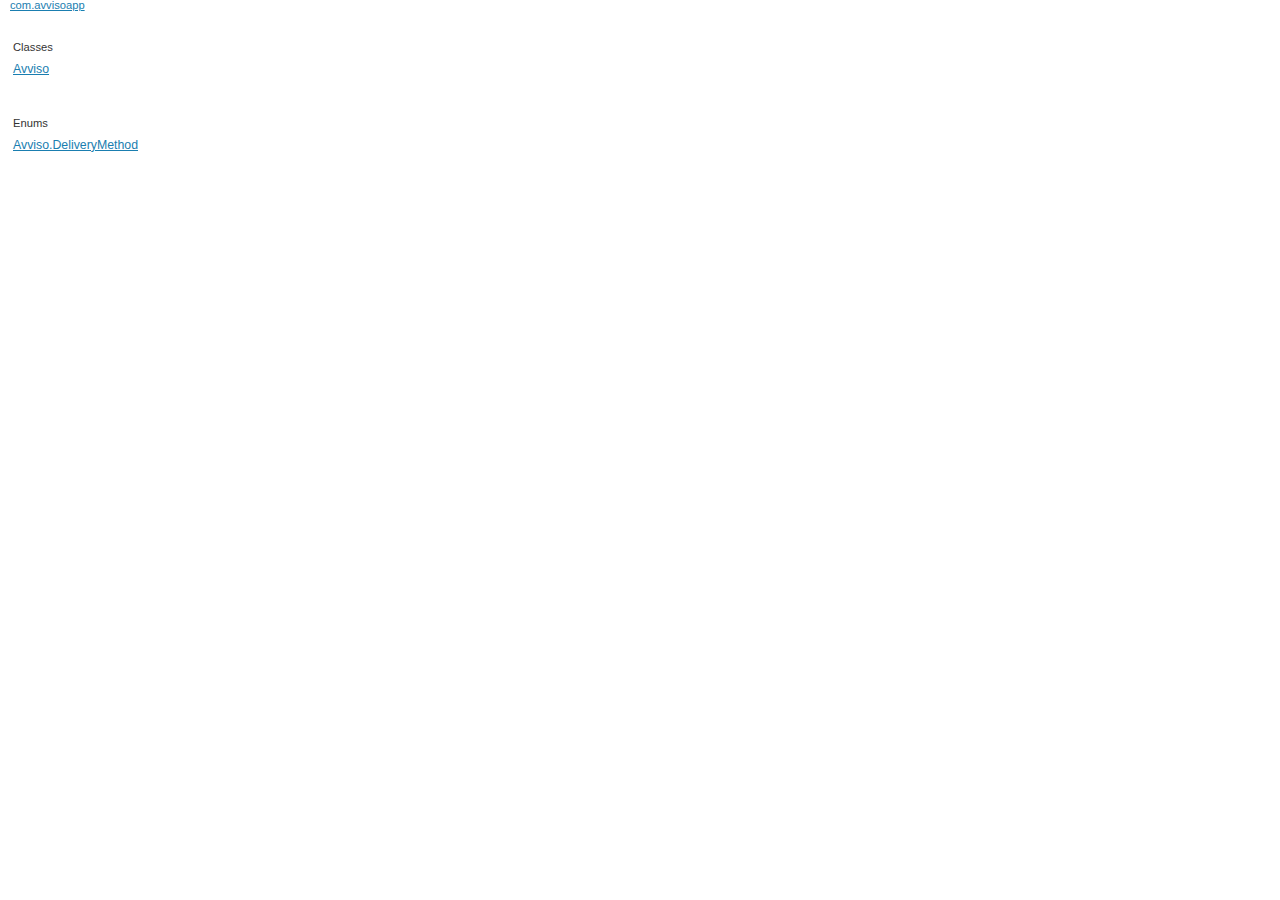
<file: Processing/libraries/avviso/reference/com/avvisoapp/package-frame.html>
<!DOCTYPE HTML PUBLIC "-//W3C//DTD HTML 4.01 Transitional//EN" "http://www.w3.org/TR/html4/loose.dtd">
<!--NewPage-->
<HTML>
<HEAD>
<!-- Generated by javadoc (build 1.6.0_31) on Sun Aug 05 01:34:00 MDT 2012 -->
<TITLE>
com.avvisoapp (Javadocs: avviso)
</TITLE>

<META NAME="date" CONTENT="2012-08-05">

<LINK REL ="stylesheet" TYPE="text/css" HREF="../../stylesheet.css" TITLE="Style">


</HEAD>

<BODY BGCOLOR="white">
<FONT size="+1" CLASS="FrameTitleFont">
<A HREF="../../com/avvisoapp/package-summary.html" target="classFrame">com.avvisoapp</A></FONT>
<TABLE BORDER="0" WIDTH="100%" SUMMARY="">
<TR>
<TD NOWRAP><FONT size="+1" CLASS="FrameHeadingFont">
Classes</FONT>&nbsp;
<FONT CLASS="FrameItemFont">
<BR>
<A HREF="Avviso.html" title="class in com.avvisoapp" target="classFrame">Avviso</A></FONT></TD>
</TR>
</TABLE>


<TABLE BORDER="0" WIDTH="100%" SUMMARY="">
<TR>
<TD NOWRAP><FONT size="+1" CLASS="FrameHeadingFont">
Enums</FONT>&nbsp;
<FONT CLASS="FrameItemFont">
<BR>
<A HREF="Avviso.DeliveryMethod.html" title="enum in com.avvisoapp" target="classFrame">Avviso.DeliveryMethod</A></FONT></TD>
</TR>
</TABLE>


</BODY>
</HTML>
</file>
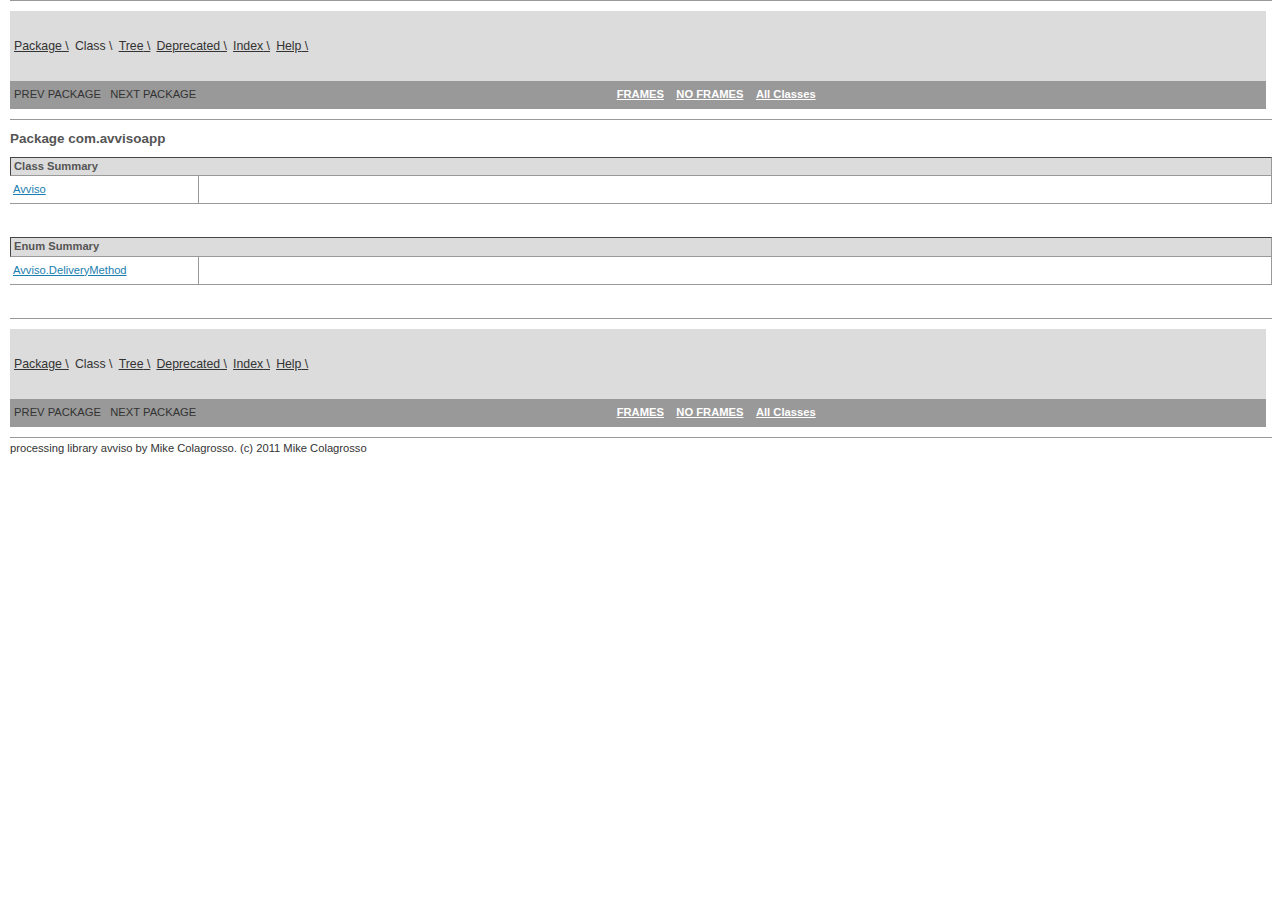
<file: Processing/libraries/avviso/reference/com/avvisoapp/package-summary.html>
<!DOCTYPE HTML PUBLIC "-//W3C//DTD HTML 4.01 Transitional//EN" "http://www.w3.org/TR/html4/loose.dtd">
<!--NewPage-->
<HTML>
<HEAD>
<!-- Generated by javadoc (build 1.6.0_31) on Sun Aug 05 01:34:00 MDT 2012 -->
<TITLE>
com.avvisoapp (Javadocs: avviso)
</TITLE>

<META NAME="date" CONTENT="2012-08-05">

<LINK REL ="stylesheet" TYPE="text/css" HREF="../../stylesheet.css" TITLE="Style">

<SCRIPT type="text/javascript">
function windowTitle()
{
    if (location.href.indexOf('is-external=true') == -1) {
        parent.document.title="com.avvisoapp (Javadocs: avviso)";
    }
}
</SCRIPT>
<NOSCRIPT>
</NOSCRIPT>

</HEAD>

<BODY BGCOLOR="white" onload="windowTitle();">
<HR>


<!-- ========= START OF TOP NAVBAR ======= -->
<A NAME="navbar_top"><!-- --></A>
<A HREF="#skip-navbar_top" title="Skip navigation links"></A>
<TABLE BORDER="0" WIDTH="100%" CELLPADDING="1" CELLSPACING="0" SUMMARY="">
<TR>
<TD COLSPAN=2 BGCOLOR="#EEEEFF" CLASS="NavBarCell1">
<A NAME="navbar_top_firstrow"><!-- --></A>
<TABLE BORDER="0" CELLPADDING="0" CELLSPACING="3" SUMMARY="">
  <TR ALIGN="center" VALIGN="top">
  <TD BGCOLOR="#EEEEFF" CLASS="NavBarCell1">    <A HREF="../../com/avvisoapp/package-summary.html"><FONT CLASS="NavBarFont1"><B>Package</B></FONT></A>&nbsp;</TD>
  <TD BGCOLOR="#EEEEFF" CLASS="NavBarCell1">    <FONT CLASS="NavBarFont1">Class</FONT>&nbsp;</TD>
  <TD BGCOLOR="#EEEEFF" CLASS="NavBarCell1">    <A HREF="package-tree.html"><FONT CLASS="NavBarFont1"><B>Tree</B></FONT></A>&nbsp;</TD>
  <TD BGCOLOR="#EEEEFF" CLASS="NavBarCell1">    <A HREF="../../deprecated-list.html"><FONT CLASS="NavBarFont1"><B>Deprecated</B></FONT></A>&nbsp;</TD>
  <TD BGCOLOR="#EEEEFF" CLASS="NavBarCell1">    <A HREF="../../index-all.html"><FONT CLASS="NavBarFont1"><B>Index</B></FONT></A>&nbsp;</TD>
  <TD BGCOLOR="#EEEEFF" CLASS="NavBarCell1">    <A HREF="../../help-doc.html"><FONT CLASS="NavBarFont1"><B>Help</B></FONT></A>&nbsp;</TD>
  </TR>
</TABLE>
</TD>
<TD ALIGN="right" VALIGN="top" ROWSPAN=3><EM>
</EM>
</TD>
</TR>

<TR>
<TD BGCOLOR="white" CLASS="NavBarCell2"><FONT SIZE="-2">
&nbsp;PREV PACKAGE&nbsp;
&nbsp;NEXT PACKAGE</FONT></TD>
<TD BGCOLOR="white" CLASS="NavBarCell2"><FONT SIZE="-2">
  <A HREF="../../index.html?com/avvisoapp/package-summary.html" target="_top"><B>FRAMES</B></A>  &nbsp;
&nbsp;<A HREF="package-summary.html" target="_top"><B>NO FRAMES</B></A>  &nbsp;
&nbsp;<SCRIPT type="text/javascript">
  <!--
  if(window==top) {
    document.writeln('<A HREF="../../allclasses-noframe.html"><B>All Classes</B></A>');
  }
  //-->
</SCRIPT>
<NOSCRIPT>
  <A HREF="../../allclasses-noframe.html"><B>All Classes</B></A>
</NOSCRIPT>


</FONT></TD>
</TR>
</TABLE>
<A NAME="skip-navbar_top"></A>
<!-- ========= END OF TOP NAVBAR ========= -->

<HR>
<H2>
Package com.avvisoapp
</H2>

<TABLE BORDER="1" WIDTH="100%" CELLPADDING="3" CELLSPACING="0" SUMMARY="">
<TR BGCOLOR="#CCCCFF" CLASS="TableHeadingColor">
<TH ALIGN="left" COLSPAN="2"><FONT SIZE="+2">
<B>Class Summary</B></FONT></TH>
</TR>
<TR BGCOLOR="white" CLASS="TableRowColor">
<TD WIDTH="15%"><B><A HREF="../../com/avvisoapp/Avviso.html" title="class in com.avvisoapp">Avviso</A></B></TD>
<TD>&nbsp;</TD>
</TR>
</TABLE>
&nbsp;

<P>

<TABLE BORDER="1" WIDTH="100%" CELLPADDING="3" CELLSPACING="0" SUMMARY="">
<TR BGCOLOR="#CCCCFF" CLASS="TableHeadingColor">
<TH ALIGN="left" COLSPAN="2"><FONT SIZE="+2">
<B>Enum Summary</B></FONT></TH>
</TR>
<TR BGCOLOR="white" CLASS="TableRowColor">
<TD WIDTH="15%"><B><A HREF="../../com/avvisoapp/Avviso.DeliveryMethod.html" title="enum in com.avvisoapp">Avviso.DeliveryMethod</A></B></TD>
<TD>&nbsp;</TD>
</TR>
</TABLE>
&nbsp;

<P>
<DL>
</DL>
<HR>


<!-- ======= START OF BOTTOM NAVBAR ====== -->
<A NAME="navbar_bottom"><!-- --></A>
<A HREF="#skip-navbar_bottom" title="Skip navigation links"></A>
<TABLE BORDER="0" WIDTH="100%" CELLPADDING="1" CELLSPACING="0" SUMMARY="">
<TR>
<TD COLSPAN=2 BGCOLOR="#EEEEFF" CLASS="NavBarCell1">
<A NAME="navbar_bottom_firstrow"><!-- --></A>
<TABLE BORDER="0" CELLPADDING="0" CELLSPACING="3" SUMMARY="">
  <TR ALIGN="center" VALIGN="top">
  <TD BGCOLOR="#EEEEFF" CLASS="NavBarCell1">    <A HREF="../../com/avvisoapp/package-summary.html"><FONT CLASS="NavBarFont1"><B>Package</B></FONT></A>&nbsp;</TD>
  <TD BGCOLOR="#EEEEFF" CLASS="NavBarCell1">    <FONT CLASS="NavBarFont1">Class</FONT>&nbsp;</TD>
  <TD BGCOLOR="#EEEEFF" CLASS="NavBarCell1">    <A HREF="package-tree.html"><FONT CLASS="NavBarFont1"><B>Tree</B></FONT></A>&nbsp;</TD>
  <TD BGCOLOR="#EEEEFF" CLASS="NavBarCell1">    <A HREF="../../deprecated-list.html"><FONT CLASS="NavBarFont1"><B>Deprecated</B></FONT></A>&nbsp;</TD>
  <TD BGCOLOR="#EEEEFF" CLASS="NavBarCell1">    <A HREF="../../index-all.html"><FONT CLASS="NavBarFont1"><B>Index</B></FONT></A>&nbsp;</TD>
  <TD BGCOLOR="#EEEEFF" CLASS="NavBarCell1">    <A HREF="../../help-doc.html"><FONT CLASS="NavBarFont1"><B>Help</B></FONT></A>&nbsp;</TD>
  </TR>
</TABLE>
</TD>
<TD ALIGN="right" VALIGN="top" ROWSPAN=3><EM>
</EM>
</TD>
</TR>

<TR>
<TD BGCOLOR="white" CLASS="NavBarCell2"><FONT SIZE="-2">
&nbsp;PREV PACKAGE&nbsp;
&nbsp;NEXT PACKAGE</FONT></TD>
<TD BGCOLOR="white" CLASS="NavBarCell2"><FONT SIZE="-2">
  <A HREF="../../index.html?com/avvisoapp/package-summary.html" target="_top"><B>FRAMES</B></A>  &nbsp;
&nbsp;<A HREF="package-summary.html" target="_top"><B>NO FRAMES</B></A>  &nbsp;
&nbsp;<SCRIPT type="text/javascript">
  <!--
  if(window==top) {
    document.writeln('<A HREF="../../allclasses-noframe.html"><B>All Classes</B></A>');
  }
  //-->
</SCRIPT>
<NOSCRIPT>
  <A HREF="../../allclasses-noframe.html"><B>All Classes</B></A>
</NOSCRIPT>


</FONT></TD>
</TR>
</TABLE>
<A NAME="skip-navbar_bottom"></A>
<!-- ======== END OF BOTTOM NAVBAR ======= -->

<HR>
processing library avviso by Mike Colagrosso. (c) 2011 Mike Colagrosso
</BODY>
</HTML>
</file>
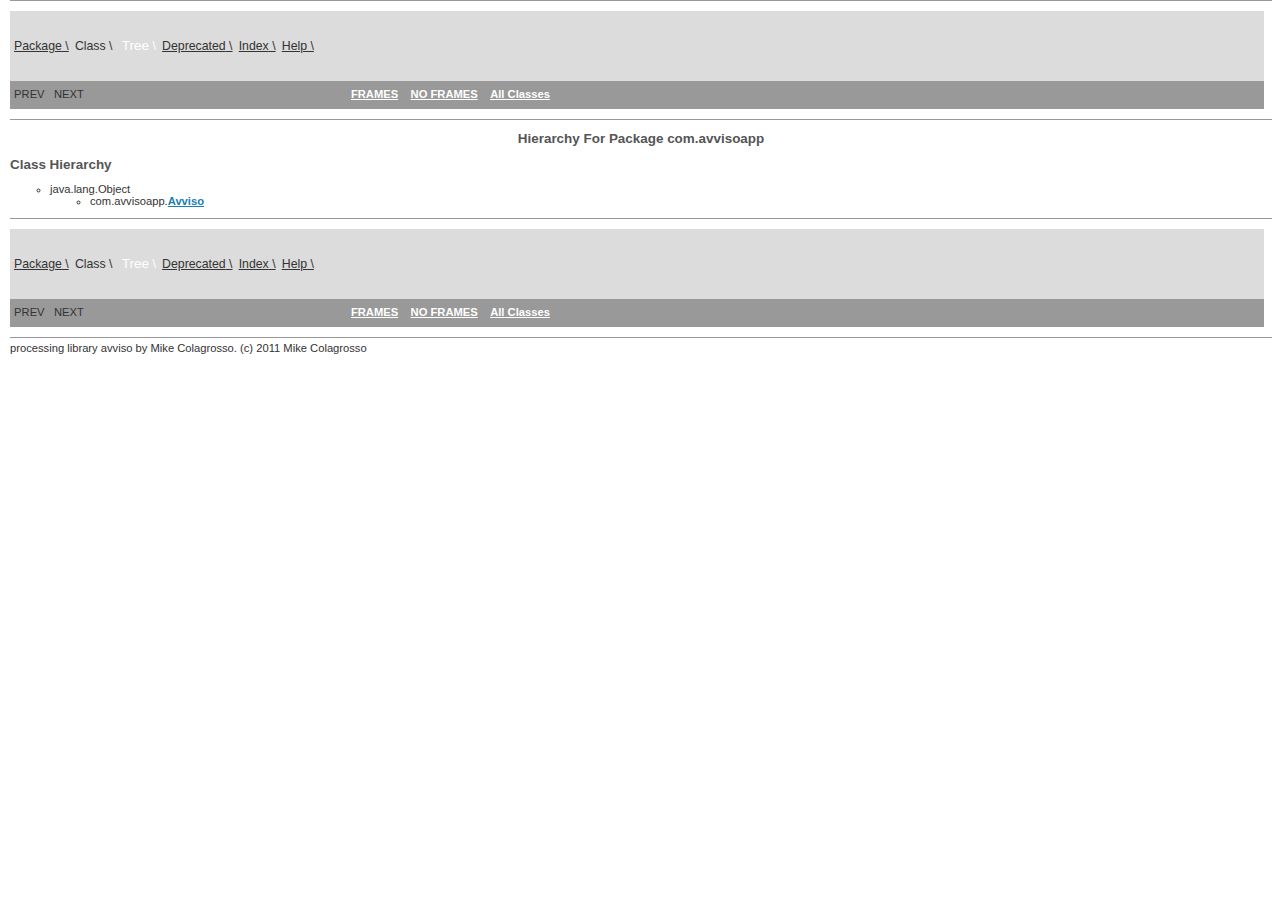
<file: Processing/libraries/avviso/reference/com/avvisoapp/package-tree.html>
<!DOCTYPE HTML PUBLIC "-//W3C//DTD HTML 4.01 Transitional//EN" "http://www.w3.org/TR/html4/loose.dtd">
<!--NewPage-->
<HTML>
<HEAD>
<!-- Generated by javadoc (build 1.6.0_24) on Wed May 04 14:16:41 MDT 2011 -->
<TITLE>
com.avvisoapp Class Hierarchy (Javadocs: avviso)
</TITLE>

<META NAME="date" CONTENT="2011-05-04">

<LINK REL ="stylesheet" TYPE="text/css" HREF="../../stylesheet.css" TITLE="Style">

<SCRIPT type="text/javascript">
function windowTitle()
{
    if (location.href.indexOf('is-external=true') == -1) {
        parent.document.title="com.avvisoapp Class Hierarchy (Javadocs: avviso)";
    }
}
</SCRIPT>
<NOSCRIPT>
</NOSCRIPT>

</HEAD>

<BODY BGCOLOR="white" onload="windowTitle();">
<HR>


<!-- ========= START OF TOP NAVBAR ======= -->
<A NAME="navbar_top"><!-- --></A>
<A HREF="#skip-navbar_top" title="Skip navigation links"></A>
<TABLE BORDER="0" WIDTH="100%" CELLPADDING="1" CELLSPACING="0" SUMMARY="">
<TR>
<TD COLSPAN=2 BGCOLOR="#EEEEFF" CLASS="NavBarCell1">
<A NAME="navbar_top_firstrow"><!-- --></A>
<TABLE BORDER="0" CELLPADDING="0" CELLSPACING="3" SUMMARY="">
  <TR ALIGN="center" VALIGN="top">
  <TD BGCOLOR="#EEEEFF" CLASS="NavBarCell1">    <A HREF="../../com/avvisoapp/package-summary.html"><FONT CLASS="NavBarFont1"><B>Package</B></FONT></A>&nbsp;</TD>
  <TD BGCOLOR="#EEEEFF" CLASS="NavBarCell1">    <FONT CLASS="NavBarFont1">Class</FONT>&nbsp;</TD>
  <TD BGCOLOR="#FFFFFF" CLASS="NavBarCell1Rev"> &nbsp;<FONT CLASS="NavBarFont1Rev"><B>Tree</B></FONT>&nbsp;</TD>
  <TD BGCOLOR="#EEEEFF" CLASS="NavBarCell1">    <A HREF="../../deprecated-list.html"><FONT CLASS="NavBarFont1"><B>Deprecated</B></FONT></A>&nbsp;</TD>
  <TD BGCOLOR="#EEEEFF" CLASS="NavBarCell1">    <A HREF="../../index-all.html"><FONT CLASS="NavBarFont1"><B>Index</B></FONT></A>&nbsp;</TD>
  <TD BGCOLOR="#EEEEFF" CLASS="NavBarCell1">    <A HREF="../../help-doc.html"><FONT CLASS="NavBarFont1"><B>Help</B></FONT></A>&nbsp;</TD>
  </TR>
</TABLE>
</TD>
<TD ALIGN="right" VALIGN="top" ROWSPAN=3><EM>
</EM>
</TD>
</TR>

<TR>
<TD BGCOLOR="white" CLASS="NavBarCell2"><FONT SIZE="-2">
&nbsp;PREV&nbsp;
&nbsp;NEXT</FONT></TD>
<TD BGCOLOR="white" CLASS="NavBarCell2"><FONT SIZE="-2">
  <A HREF="../../index.html?com/avvisoapp/package-tree.html" target="_top"><B>FRAMES</B></A>  &nbsp;
&nbsp;<A HREF="package-tree.html" target="_top"><B>NO FRAMES</B></A>  &nbsp;
&nbsp;<SCRIPT type="text/javascript">
  <!--
  if(window==top) {
    document.writeln('<A HREF="../../allclasses-noframe.html"><B>All Classes</B></A>');
  }
  //-->
</SCRIPT>
<NOSCRIPT>
  <A HREF="../../allclasses-noframe.html"><B>All Classes</B></A>
</NOSCRIPT>


</FONT></TD>
</TR>
</TABLE>
<A NAME="skip-navbar_top"></A>
<!-- ========= END OF TOP NAVBAR ========= -->

<HR>
<CENTER>
<H2>
Hierarchy For Package com.avvisoapp
</H2>
</CENTER>
<H2>
Class Hierarchy
</H2>
<UL>
<LI TYPE="circle">java.lang.Object<UL>
<LI TYPE="circle">com.avvisoapp.<A HREF="../../com/avvisoapp/Avviso.html" title="class in com.avvisoapp"><B>Avviso</B></A></UL>
</UL>
<HR>


<!-- ======= START OF BOTTOM NAVBAR ====== -->
<A NAME="navbar_bottom"><!-- --></A>
<A HREF="#skip-navbar_bottom" title="Skip navigation links"></A>
<TABLE BORDER="0" WIDTH="100%" CELLPADDING="1" CELLSPACING="0" SUMMARY="">
<TR>
<TD COLSPAN=2 BGCOLOR="#EEEEFF" CLASS="NavBarCell1">
<A NAME="navbar_bottom_firstrow"><!-- --></A>
<TABLE BORDER="0" CELLPADDING="0" CELLSPACING="3" SUMMARY="">
  <TR ALIGN="center" VALIGN="top">
  <TD BGCOLOR="#EEEEFF" CLASS="NavBarCell1">    <A HREF="../../com/avvisoapp/package-summary.html"><FONT CLASS="NavBarFont1"><B>Package</B></FONT></A>&nbsp;</TD>
  <TD BGCOLOR="#EEEEFF" CLASS="NavBarCell1">    <FONT CLASS="NavBarFont1">Class</FONT>&nbsp;</TD>
  <TD BGCOLOR="#FFFFFF" CLASS="NavBarCell1Rev"> &nbsp;<FONT CLASS="NavBarFont1Rev"><B>Tree</B></FONT>&nbsp;</TD>
  <TD BGCOLOR="#EEEEFF" CLASS="NavBarCell1">    <A HREF="../../deprecated-list.html"><FONT CLASS="NavBarFont1"><B>Deprecated</B></FONT></A>&nbsp;</TD>
  <TD BGCOLOR="#EEEEFF" CLASS="NavBarCell1">    <A HREF="../../index-all.html"><FONT CLASS="NavBarFont1"><B>Index</B></FONT></A>&nbsp;</TD>
  <TD BGCOLOR="#EEEEFF" CLASS="NavBarCell1">    <A HREF="../../help-doc.html"><FONT CLASS="NavBarFont1"><B>Help</B></FONT></A>&nbsp;</TD>
  </TR>
</TABLE>
</TD>
<TD ALIGN="right" VALIGN="top" ROWSPAN=3><EM>
</EM>
</TD>
</TR>

<TR>
<TD BGCOLOR="white" CLASS="NavBarCell2"><FONT SIZE="-2">
&nbsp;PREV&nbsp;
&nbsp;NEXT</FONT></TD>
<TD BGCOLOR="white" CLASS="NavBarCell2"><FONT SIZE="-2">
  <A HREF="../../index.html?com/avvisoapp/package-tree.html" target="_top"><B>FRAMES</B></A>  &nbsp;
&nbsp;<A HREF="package-tree.html" target="_top"><B>NO FRAMES</B></A>  &nbsp;
&nbsp;<SCRIPT type="text/javascript">
  <!--
  if(window==top) {
    document.writeln('<A HREF="../../allclasses-noframe.html"><B>All Classes</B></A>');
  }
  //-->
</SCRIPT>
<NOSCRIPT>
  <A HREF="../../allclasses-noframe.html"><B>All Classes</B></A>
</NOSCRIPT>


</FONT></TD>
</TR>
</TABLE>
<A NAME="skip-navbar_bottom"></A>
<!-- ======== END OF BOTTOM NAVBAR ======= -->

<HR>
processing library avviso by Mike Colagrosso. (c) 2011 Mike Colagrosso
</BODY>
</HTML>
</file>
<file: Processing/libraries/avviso/reference/stylesheet.css>
/* Javadoc style sheet */
/* Define colors, fonts and other style attributes here to override the defaults */
/* processingLibs style by andreas schlegel, sojamo */


body {
	margin : 0;
	padding : 0;
	padding-left : 10px;
	padding-right : 8px;
	background-color : #FFFFFF;
	font-family : Verdana, Geneva, Arial, Helvetica, sans-serif; 
	font-size : 100%; 
    font-size : 0.7em;
	font-weight : normal;
	line-height	: normal;
	margin-bottom:30px;
}




/* Headings */
h1, h2, h3, h4, h5, th {
	font-family :Arial, Helvetica, sans-serif; 	
	font-size:1.2em;
}


p { 
	font-size : 1em; 		
	width:80%;
}

pre, code {  
	font-family : "Courier New", Courier, monospace; 
	font-size : 12px; 
	line-height : normal;
}



table {
	border:0;
	margin-bottom:10px;
	margin-top:10px;
}


tr, td {
	border-top: 0px solid;
	border-left: 0px solid;
	padding-top:8px;
	padding-bottom:8px;
}



hr {
	border:0;
	height:1px;
	padding:0;
	margin:0;
	margin-bottom:4px;

}



dd, th, td, font {
	font-size:1.0em;
	line-height:1.0em;
}



dt {
	margin-bottom:0px;
}



dd {
	margin-top:2px;
	margin-bottom:4px;
}



a {
	text-decoration: underline;
	font-weight: normal;
}

a:hover, 
a:active {
	text-decoration: underline;
	font-weight: normal;
}

a:visited,
a:link:visited {
	text-decoration: underline;
	font-weight: normal;
}


img {
	border: 0px solid #000000;
}



/* Navigation bar fonts */
.NavBarCell1    { 
	border:0;
}

.NavBarCell1Rev {
	border:0;
}

.NavBarFont1 { 
	font-family: Arial, Helvetica, sans-serif;  
	font-size:1.1em;
}


.NavBarFont1 b {
	font-weight:normal;
}



.NavBarFont1:after, .NavBarFont1Rev:after {
	font-weight:normal;
	content: " \\";
}


.NavBarFont1Rev { 
	font-family: Arial, Helvetica, sans-serif;
	font-size:1.1em;
}

.NavBarFont1Rev b { 
	font-family: Arial, Helvetica, sans-serif;
	font-size:1.1em;
	font-weight:normal;
}

.NavBarCell2    { 
	font-family: Arial, Helvetica, sans-serif; 
}

.NavBarCell3    { 
	font-family: Arial, Helvetica, sans-serif;
}



font.FrameItemFont {
	font-family: Helvetica, Arial, sans-serif;
	font-size:1.1em;
	line-height:1.1em;
}

font.FrameHeadingFont {
	font-family: Helvetica, Arial, sans-serif;
	line-height:32px;
}

/* Font used in left-hand frame lists */
.FrameTitleFont   { 
	font-family: Helvetica, Arial, sans-serif 
}


.toggleList { 
	padding:0;
	margin:0;
	margin-top:12px;
}

.toggleList dt {
 	font-weight:bold;
 	font-size:12px;
 	font-family:arial,sans-serif;
	padding:0px;
	margin:10px 0px 10px 0px;
}

.toggleList dt span { 
	font-family: monospace;
	padding:0;
	margin:0;
}

 
.toggleList dd {
	margin:0;
	padding:0; 
}

html.isjs .toggleList dd { 
  display: none; 
}

.toggleList pre {
	padding: 4px 4px 4px 4px;
}





/* COLORS */

pre, code {  
	color: #000000;
}


body {
	color : #333333;
	background-color :#FFFFFF;
}


h1, h2, h3, h4, h5, h6 {
	color:#555;
}

a, 
.toggleList dt {
	color: #1a7eb0;
}

a:hover, 
a:active {
	color: #1a7eb0;
}

a:visited,
a:link:visited {
	color: #1a7eb0;
}

td,tr {
	border-color: #999999;
}

hr {
	color:#999999;
	background:#999999;
}


.TableHeadingColor     { 
	background: #dcdcdc;
	color: #555;
}


.TableSubHeadingColor {
	background: #EEEEFF 
}

.TableRowColor {
	background: #FFFFFF 
}


.NavBarCell1    { 
	background-color:#dcdcdc; 
	color:#000; 
}

.NavBarCell1 a { 
	color:#333;
}


.NavBarCell1Rev {
	background-color:transparent;
}

.NavBarFont1    { 
	color:#333; 
}


.NavBarFont1Rev { 
	color:#fff; 
}

.NavBarCell2 { 
	background-color:#999; 
}

.NavBarCell2 a { 
	color:#fff; 
}



.NavBarCell3    { 
	background-color:#dcdcdc;
}
</file>
